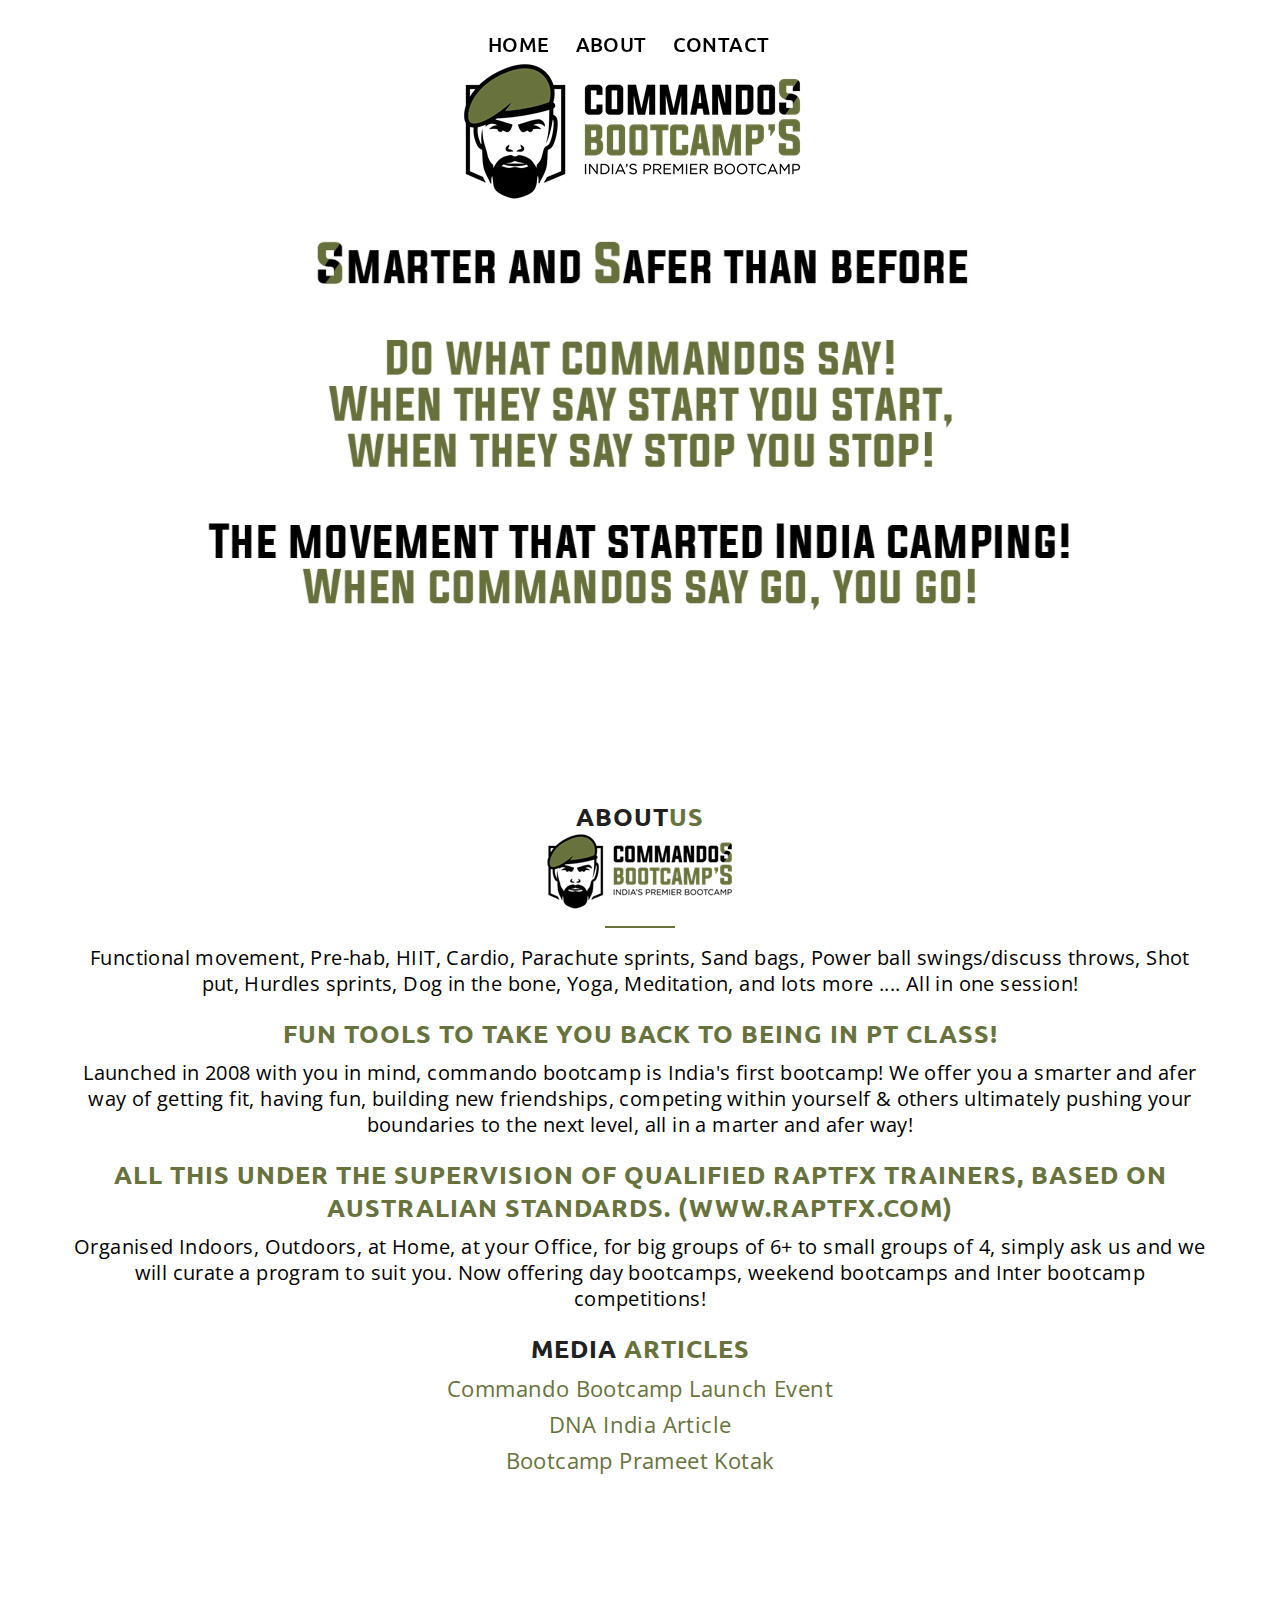
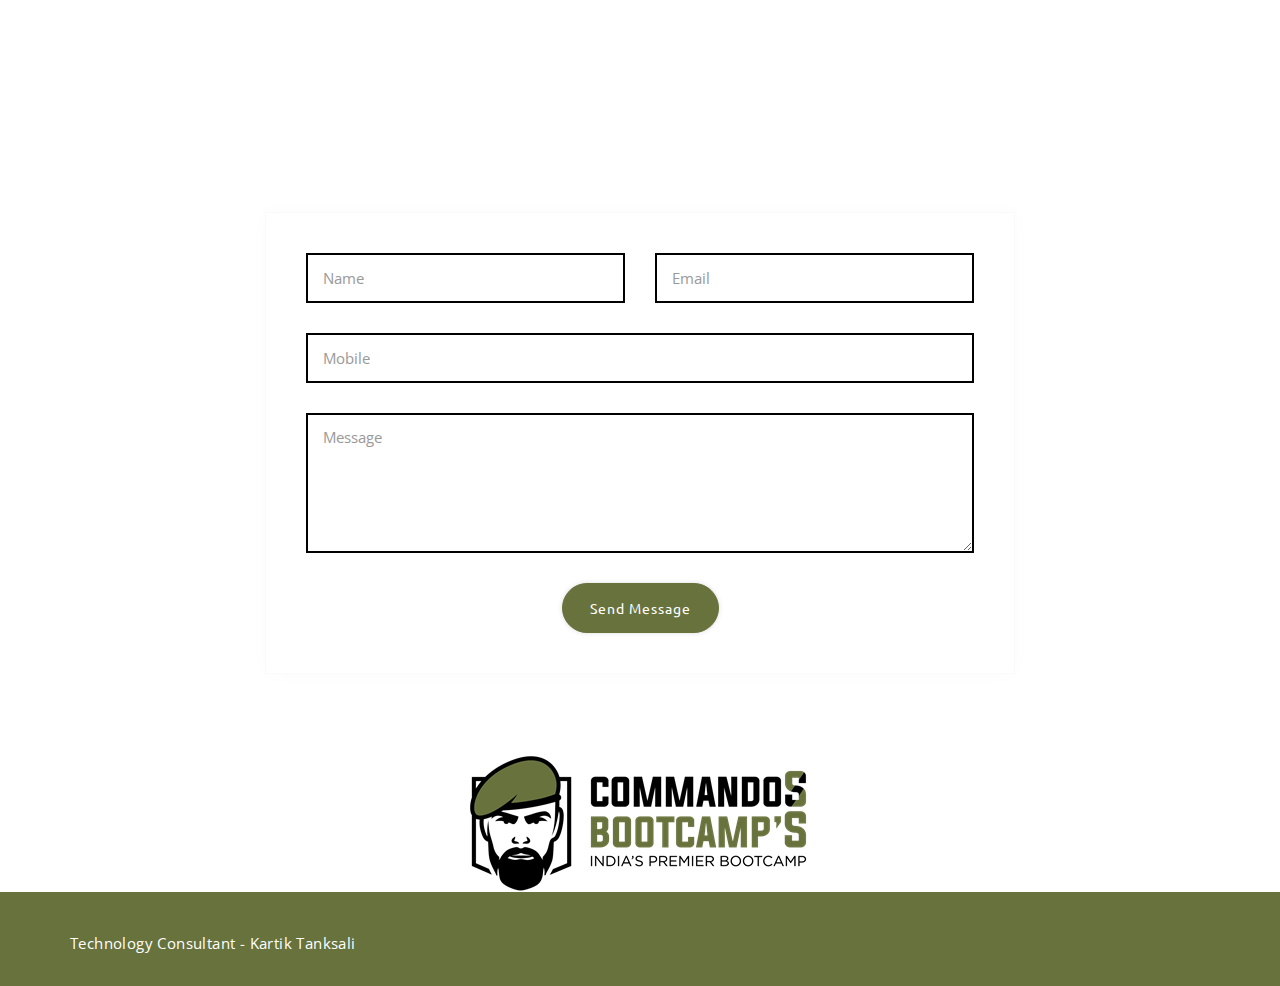
<file: index.html>
<!DOCTYPE HTML>
<html lang="en-US">

<!-- Mirrored from getmasum.com/html-preview/passion/passion/index.html by HTTrack Website Copier/3.x [XR&CO'2014], Mon, 12 Feb 2018 06:23:05 GMT -->
<head>
	<meta charset="UTF-8">
	<title>Commandos Bootcamp - India's Premier Bootcamp</title>
	 <link href="https://fonts.googleapis.com/css?family=Ubuntu:300,400,500,600,700" rel="stylesheet">
	 <link href="https://fonts.googleapis.com/css?family=Open+Sans:300,400,600,700" rel="stylesheet">
	<link rel="stylesheet" href="css/animate.css" />
	<link rel="stylesheet" href="css/owl.theme.default.min.css" />
	<link rel="stylesheet" href="css/owl.carousel.min.css" />
	<link rel="stylesheet" href="css/font-awesome.css" />
	<link rel="stylesheet" href="css/themify-icons.css" />
	<link rel="stylesheet" href="css/venobox.css" />
	<link rel="stylesheet" href="css/bootstrap.min.css" />	
	<link rel="stylesheet" href="style.css" />
	<link rel="stylesheet" href="css/responsive.css" />
	<link rel="shortcut icon" href="img/icon.ico" type="image/x-icon">
	<!-- CSS FOR COLOR SWITCHER -->
		
	<!-- HTML5 shim and Respond.js IE8 support of HTML5 elements and media queries -->
	<!-- WARNING: Respond.js doesn't work if you view the page via file:// -->
	<!--[if lt IE 9]>
	  <script src="https://oss.maxcdn.com/html5shiv/3.7.2/html5shiv.min.js"></script>
	  <script src="https://oss.maxcdn.com/respond/1.4.2/respond.min.js"></script>
	<![endif]-->	
</head>
	<body>


		<!-- START PRELOADER -->
		
		<!-- END PRELOADER -->
		
		<!-- Star Header Area -->		
		<header id="header">
			<div class="container">	
				<div class="row">			
					<div class="col-md-4 col-sm-3">
						<!-- Logo Area -->
						
						 <div class="navbar-header">
							<button type="button" class="navbar-toggle" data-toggle="collapse" data-target=".navbar-collapse">
								<span class="sr-only">Toggle navigation</span>
								<span class="icon-bar"></span>
								<span class="icon-bar"></span>
								<span class="icon-bar"></span>
							</button>
						</div> 
						
					</div>
				
					<!-- Main Menu Area -->
					<div class="col-md-8 col-sm-9">
						<nav id="main_menu" class="navbar-center">
							
							<div id="navbar" class="navbar-collapse collapse">
								<ul id="nav" class="nav navbar-nav">
									<li><a href="index.html">Home</a></li>
									<li><a href="#about_area">About</a></li>
									
									<li><a href="#contact_area">Contact</a></li>
								</ul>
							</div>
							<img src="img/logo.png" />
						</nav>
					</div>					
				</div>
			</div><!-- /.container-fluid -->
		</header>
		<!-- End header area -->
		
		
	<!-- Start Slider Area -->
		<section id="slider_area">
		
			<div class="slider_active owl-carousel">
			
				<div class="slider_item1 single_slide">
					<div class="container">	
					
								
					</div>
				</div>
				
				
	
				
			</div>
		</section>
		<!-- End Slider Area -->
		
		
		<!-- Start About Area -->
		<section id="about_area" class="section_padding bg_white">
			<div class="container">
				<div class="row">
					<div class="col-sm-12 col-xs-12 text-center wow fadeIn" data-wow-delay=".1s">
						<div class="section_title">
							<h2>About<span>Us</span></h2>
							<center>
							 <a href="index.html"><img src="img/logo_about.png" alt="Logo" /></a>
								</center>
							<div class="sec_divider"></div>
							<p style="font-size:20px;color:#000;">Functional movement, Pre-hab, HIIT, Cardio, Parachute sprints, Sand bags, Power ball swings/discuss
							throws, Shot put, Hurdles sprints, Dog in the bone, Yoga, Meditation, and lots more .... All in one session!
							</p>
							<h2 style="color:#67723C">Fun tools to take you back to being in PT Class!</h2>
							<p style="font-size:20px;color:#000;">Launched in 2008 with you in mind, commando bootcamp is India&apos;s first bootcamp!
We offer you a smarter and afer way of getting fit, having fun, building new friendships, competing
within yourself & others ultimately pushing your boundaries to the next level,
all in a marter and afer way!</p>
<h2 style="color:#67723C">All this under the supervision of qualified RAPTfx trainers, based on Australian standards.
(<a href="http://raptfx.com/" >www.raptfx.com</a>)</h2>
<p style="font-size:20px;color:#000;">Organised Indoors, Outdoors, at Home, at your Office, for big groups of 6+ to small groups of 4, simply
ask us and we will curate a program to suit you. Now offering day bootcamps,
weekend bootcamps and Inter bootcamp competitions!</p>
<div>
<h2>Media<span> Articles</span></h2>

<a href="http://photogallery.indiatimes.com/events/mumbai/launch-commando-boot-camp/articleshow/3713267.cms">
<p style="font-size:22px;"> Commando Bootcamp Launch Event </p></a>
<a href="http://www.dnaindia.com/mumbai/report-get-set-for-military-rule-in-the-city-1207018"><p style="font-size:22px;"> DNA India Article</p></a>
<a href="https://www.google.co.in/search?q=bootcamp+prameet+kotak&oq=bootcamp+prameet+kotak&aqs=chrome..69i57j69i60l5.4193j0j7&sourceid=chrome&ie=UTF-8"><p style="font-size:22px;"> Bootcamp Prameet Kotak</p></a>
</div>

						</div>
					</div>
				</div>
					
							
			</div>
		</section>
		
		<!-- Start Contact Area -->
		<section id="contact_area" class="contact_area section_padding bg_white">
			<div class="container">
				<div class="row">
					<div class="col-sm-12 col-xs-12 text-center wow fadeIn" data-wow-delay=".1s">
						<div class="section_title">
							<h2>Contact <span>Us</span></h2>
							<div class="sec_divider"></div>
							
						</div>
					</div>
				</div>
						
				
				
				<div class="row"> 					
					<div class="col-sm-8 col-xs-12 center-block">
						<div class="cform_box">
							<!-- comment-form -->
							<form id="contact-form" method="post" action="contact.php">
								<div id="main_form">
									<div class="row">
										<div class="col-sm-6">
											<div class="form-group">      
												<input name="name" id="name" type="text" placeholder="Name" style="border:2px solid #000" class="form-control" required>   
											</div>
										</div><!-- End Col -->  	
										
										<div class="col-sm-6">
											<div class="form-group">      
												<input name="email" id="email" type="email" placeholder="Email" style="border:2px solid #000" class="form-control" required>    
											</div>
										</div><!-- End Col -->  
										
										<div class="col-xs-12">	
											<div class="form-group">      
												<input name="mobile" id="mobile" type="text" placeholder="Mobile" style="border:2px solid #000" class="form-control" required>   
											</div>
										</div><!-- End Col -->  	
										
										<div class="col-xs-12">
											<div class="form-group">                  
												<textarea name="message" id="comments" placeholder="Message" class="form-control" style="border:2px solid #000" required></textarea>						 
											</div>
										</div><!-- End Col -->  	
									
										<div class="col-xs-12">
											<div class="form_btn text-center">
												<input name="submit" id="submit" value="Send message" class="btn main_bg_btn fbb_btn" type="submit">
											</div>
										</div> <!-- End Col -->  
									</div>
								</div>
							</form> 
							<!-- comment-form-end end -->  
						</div>
					</div>
				</div>
			</div>
		</section>	
		<!-- End Contact Area -->
								<center>
							 <a href="index.html"><img src="img/logo.png" alt="Logo" /></a>
								</center>
		<div class="clearfix"></div>
		
		<!-- Start Client Area -->
		
		<!-- End Client Area -->

		
		<!-- Start Footer Area -->
		<footer id="footer_area">
			<div class="container">	
				<div class="row">							
					<div class="col-sm-6">
						<div class="copyright">
							<p><a href="https://www.linkedin.com/in/kartik-tanksali/">Technology Consultant - Kartik Tanksali</a></p>
						</div>			
					</div>
					<!--
					<div class="col-sm-6">
		
						<div class="ftr_social_list">
                            <ul class="navbar-right">
                                <li><a href="#" class="f_facebook"><i class="fa fa-facebook"></i></a></li>
                                <li><a href="#" class="f_twitter"><i class="fa fa-twitter" ></i></a></li>
                                <li><a href="#" class="f_linkedin"><i class="fa fa-linkedin"></i></a></li>
                                <li><a href="#" class="f_youtube"><i class="fa fa-youtube"></i></a></li>
                                <li><a href="#" class="f_google"><i class="fa fa-google-plus"></i></a></li>
                            </ul>
                        </div>						
					</div>		-->			
				</div>
			</div><!-- /.container-fluid -->
		</footer>
		<!-- End Footer Area -->
			

		<script src="js/vendor/jquery-1.12.4.min.js"></script>
		<script src="js/bootstrap.min.js"></script>
		<script src="js/jquery.nav.js"></script>
		<script src="js/jquery.easing.1.3.min.js"></script>
		<script src="js/jquery.mixitup.js"></script>
		<script src="js/waypoints.min.js"></script>
		<script src="js/jquery.counterup.min.js"></script>	
		<script src="js/wow.min.js"></script>
		<script src="js/venobox.min.js"></script>
		<script src="js/owl.carousel.min.js"></script>
		<script src="js/simplePlayer.js"></script>			
		<script src="js/main.js"></script>
		<script src="js/switcher.js"></script>	
	</body>

<!-- Mirrored from getmasum.com/html-preview/passion/passion/index.html by HTTrack Website Copier/3.x [XR&CO'2014], Mon, 12 Feb 2018 06:26:00 GMT -->
</html>
</file>
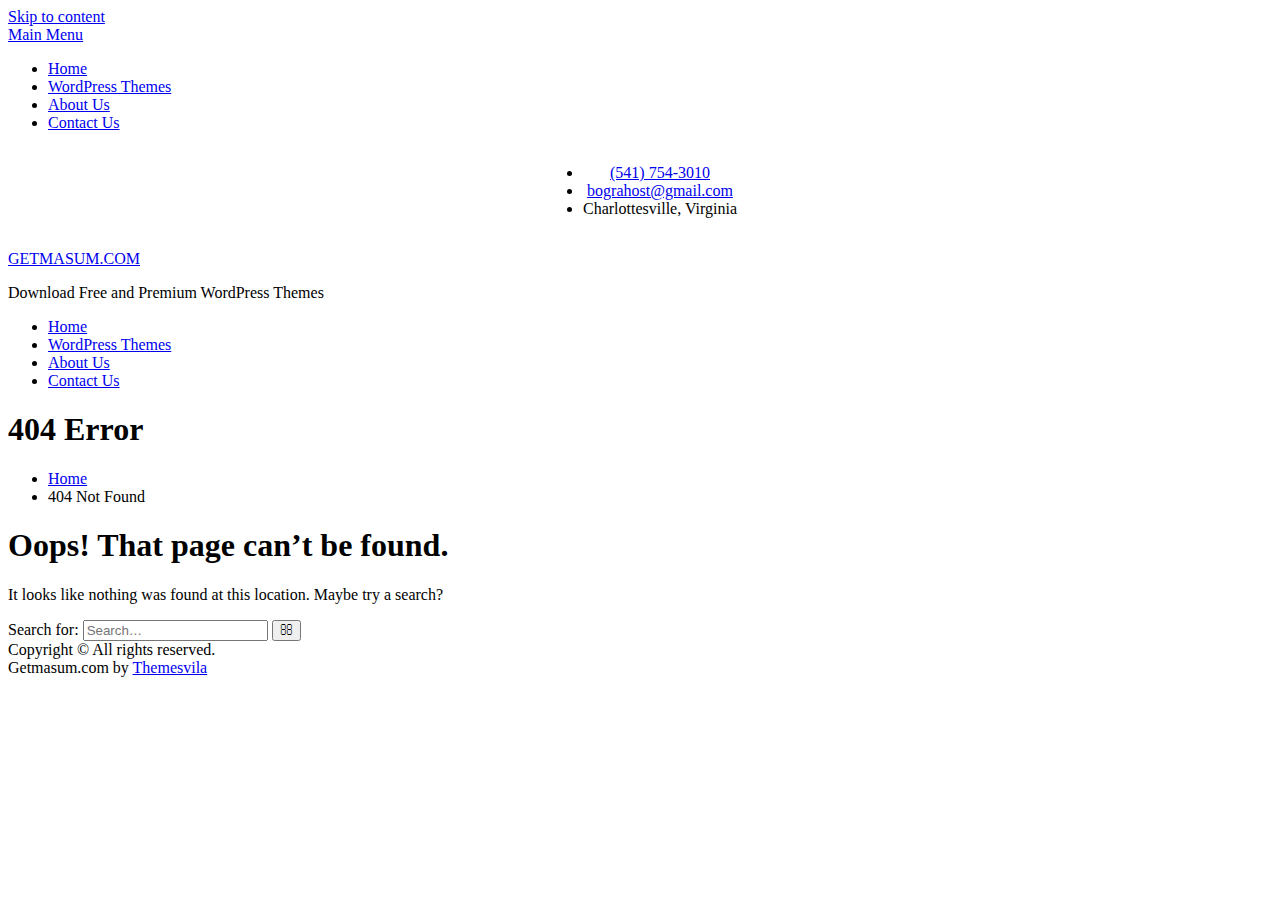
<file: css/owl.video.play.html>
<!DOCTYPE html><html lang="en-US"><head>
			<meta charset="UTF-8">
		<meta name="viewport" content="width=device-width, initial-scale=1">
		<link rel="profile" href="http://gmpg.org/xfn/11">
		
<title>Page not found &#8211; GETMASUM.COM</title>
<link rel='dns-prefetch' href='//fonts.googleapis.com' />
<link rel='dns-prefetch' href='//s.w.org' />
<link rel="alternate" type="application/rss+xml" title="GETMASUM.COM &raquo; Feed" href="https://getmasum.com/feed/" />
<link rel="alternate" type="application/rss+xml" title="GETMASUM.COM &raquo; Comments Feed" href="https://getmasum.com/comments/feed/" />
		<script type="text/javascript">
			window._wpemojiSettings = {"baseUrl":"https:\/\/s.w.org\/images\/core\/emoji\/2.4\/72x72\/","ext":".png","svgUrl":"https:\/\/s.w.org\/images\/core\/emoji\/2.4\/svg\/","svgExt":".svg","source":{"concatemoji":"http:\/\/getmasum.com\/wp-includes\/js\/wp-emoji-release.min.js?ver=4.9.3"}};
			!function(a,b,c){function d(a,b){var c=String.fromCharCode;l.clearRect(0,0,k.width,k.height),l.fillText(c.apply(this,a),0,0);var d=k.toDataURL();l.clearRect(0,0,k.width,k.height),l.fillText(c.apply(this,b),0,0);var e=k.toDataURL();return d===e}function e(a){var b;if(!l||!l.fillText)return!1;switch(l.textBaseline="top",l.font="600 32px Arial",a){case"flag":return!(b=d([55356,56826,55356,56819],[55356,56826,8203,55356,56819]))&&(b=d([55356,57332,56128,56423,56128,56418,56128,56421,56128,56430,56128,56423,56128,56447],[55356,57332,8203,56128,56423,8203,56128,56418,8203,56128,56421,8203,56128,56430,8203,56128,56423,8203,56128,56447]),!b);case"emoji":return b=d([55357,56692,8205,9792,65039],[55357,56692,8203,9792,65039]),!b}return!1}function f(a){var c=b.createElement("script");c.src=a,c.defer=c.type="text/javascript",b.getElementsByTagName("head")[0].appendChild(c)}var g,h,i,j,k=b.createElement("canvas"),l=k.getContext&&k.getContext("2d");for(j=Array("flag","emoji"),c.supports={everything:!0,everythingExceptFlag:!0},i=0;i<j.length;i++)c.supports[j[i]]=e(j[i]),c.supports.everything=c.supports.everything&&c.supports[j[i]],"flag"!==j[i]&&(c.supports.everythingExceptFlag=c.supports.everythingExceptFlag&&c.supports[j[i]]);c.supports.everythingExceptFlag=c.supports.everythingExceptFlag&&!c.supports.flag,c.DOMReady=!1,c.readyCallback=function(){c.DOMReady=!0},c.supports.everything||(h=function(){c.readyCallback()},b.addEventListener?(b.addEventListener("DOMContentLoaded",h,!1),a.addEventListener("load",h,!1)):(a.attachEvent("onload",h),b.attachEvent("onreadystatechange",function(){"complete"===b.readyState&&c.readyCallback()})),g=c.source||{},g.concatemoji?f(g.concatemoji):g.wpemoji&&g.twemoji&&(f(g.twemoji),f(g.wpemoji)))}(window,document,window._wpemojiSettings);
		</script>
		<style type="text/css">
img.wp-smiley,
img.emoji {
	display: inline !important;
	border: none !important;
	box-shadow: none !important;
	height: 1em !important;
	width: 1em !important;
	margin: 0 .07em !important;
	vertical-align: -0.1em !important;
	background: none !important;
	padding: 0 !important;
}
</style>
<link rel='stylesheet' id='contact-form-7-css'  href='http://getmasum.com/wp-content/plugins/contact-form-7/includes/css/styles.css?ver=4.9.2' type='text/css' media='all' />
<link rel='stylesheet' id='font-awesome-css'  href='http://getmasum.com/wp-content/themes/x-corporate/vendors/font-awesome/css/font-awesome.min.css?ver=4.7.0' type='text/css' media='all' />
<link rel='stylesheet' id='x-corporate-google-fonts-css'  href='https://fonts.googleapis.com/css?family=Open+Sans%3A400italic%2C700italic%2C300%2C400%2C500%2C600%2C700%7CDynalight%3A400italic%2C700italic%2C300%2C400%2C500%2C600%2C700&#038;subset=latin%2Clatin-ext' type='text/css' media='all' />
<link rel='stylesheet' id='jquery-sidr-css'  href='http://getmasum.com/wp-content/themes/x-corporate/vendors/sidr/css/jquery.sidr.dark.min.css?ver=2.2.1' type='text/css' media='all' />
<link rel='stylesheet' id='jquery-letitsnow-css'  href='http://getmasum.com/wp-content/themes/x-corporate/vendors/letitsnow/css/letitsnow.min.css?ver=1.0.0' type='text/css' media='all' />
<link rel='stylesheet' id='x-corporate-style-css'  href='http://getmasum.com/wp-content/themes/x-corporate/style.css?ver=1.0.1' type='text/css' media='all' />
<script type='text/javascript' src='http://getmasum.com/wp-includes/js/jquery/jquery.js?ver=1.12.4'></script>
<script type='text/javascript' src='http://getmasum.com/wp-includes/js/jquery/jquery-migrate.min.js?ver=1.4.1'></script>
<link rel='https://api.w.org/' href='https://getmasum.com/wp-json/' />
<link rel="EditURI" type="application/rsd+xml" title="RSD" href="https://getmasum.com/xmlrpc.php?rsd" />
<link rel="wlwmanifest" type="application/wlwmanifest+xml" href="http://getmasum.com/wp-includes/wlwmanifest.xml" /> 
<meta name="generator" content="WordPress 4.9.3" />
		<style type="text/css" id="wp-custom-css">
			#quick-contact{
	float: inherit;
	margin: auto;
	width: auto;
	text-align: center;
}

#quick-contact > ul {
	display: inline-block;
}		</style>
	</head>

<body class="error404 global-layout-right-sidebar">

	<div id="page" class="hfeed site"><a class="skip-link screen-reader-text" href="#content">Skip to content</a>		<div class="mobile-nav-wrap">
			<a id="mobile-trigger" href="#mob-menu"><i class="fa fa-list-ul" aria-hidden="true"></i><span>Main Menu<span></a>
			<div id="mob-menu">
				<ul id="menu-main-menu" class="menu"><li id="menu-item-7" class="menu-item menu-item-type-post_type menu-item-object-page menu-item-7"><a href="https://getmasum.com/sample-page/">Home</a></li>
<li id="menu-item-8" class="menu-item menu-item-type-custom menu-item-object-custom menu-item-8"><a href="http://themesvila.com/">WordPress Themes</a></li>
<li id="menu-item-98" class="menu-item menu-item-type-post_type menu-item-object-page menu-item-98"><a href="https://getmasum.com/about-us/">About Us</a></li>
<li id="menu-item-100" class="menu-item menu-item-type-post_type menu-item-object-page menu-item-100"><a href="https://getmasum.com/contact-us/">Contact Us</a></li>
</ul>			</div><!-- #mob-menu -->
		</div><!-- .mobile-nav-wrap -->
		
			<div id="tophead">
			<div class="container">
						<div id="quick-contact">
			<ul class="quick-contact-list">
									<li class="quick-call">
						<a href="tel:5417543010">(541) 754-3010</a>
					</li>
				
									<li class="quick-email">
						<a href="mailto:bograhost@gmail.com">bograhost@gmail.com</a>
					</li>
				
									<li class="quick-address">
						Charlottesville, Virginia					</li>
							</ul><!-- .quick-contact-list -->
		</div><!--  .quick-contact -->
		
												

			</div><!-- .container -->
		</div><!-- #tophead -->
		<header id="masthead" class="site-header" role="banner"><div class="container">				<div class="site-branding">

			
						
							<div id="site-identity">
																		<p class="site-title"><a href="https://getmasum.com/" rel="home">GETMASUM.COM</a></p>
											
											<p class="site-description">Download Free and Premium WordPress Themes</p>
									</div><!-- #site-identity -->
					</div><!-- .site-branding -->
		</div><!-- .container --></header><!-- #masthead -->		<div id="main-nav" class="clear-fix">
			<div class="container">
				<nav id="site-navigation" class="main-navigation" role="navigation">
					<div class="wrap-menu-content">
						<div class="menu-main-menu-container"><ul id="primary-menu" class="menu"><li class="menu-item menu-item-type-post_type menu-item-object-page menu-item-7"><a href="https://getmasum.com/sample-page/">Home</a></li>
<li class="menu-item menu-item-type-custom menu-item-object-custom menu-item-8"><a href="http://themesvila.com/">WordPress Themes</a></li>
<li class="menu-item menu-item-type-post_type menu-item-object-page menu-item-98"><a href="https://getmasum.com/about-us/">About Us</a></li>
<li class="menu-item menu-item-type-post_type menu-item-object-page menu-item-100"><a href="https://getmasum.com/contact-us/">Contact Us</a></li>
</ul></div>					</div><!-- .wrap-menu-content -->
				</nav><!-- #site-navigation -->
			</div> <!-- .container -->
		</div><!-- #main-nav -->
		
			<div id="custom-header">
			<div class="custom-header-wrapper">
				<div class="container">
					<h1 class="page-title">404 Error</h1>				<div id="breadcrumb"><div role="navigation" aria-label="Breadcrumbs" class="breadcrumb-trail breadcrumbs" itemprop="breadcrumb"><ul class="trail-items" itemscope itemtype="http://schema.org/BreadcrumbList"><meta name="numberOfItems" content="2" /><meta name="itemListOrder" content="Ascending" /><li itemprop="itemListElement" itemscope itemtype="http://schema.org/ListItem" class="trail-item trail-begin"><a href="https://getmasum.com" rel="home"><span itemprop="name">Home</span></a><meta itemprop="position" content="1" /></li><li itemprop="itemListElement" itemscope itemtype="http://schema.org/ListItem" class="trail-item trail-end"><span itemprop="name">404 Not Found</span><meta itemprop="position" content="2" /></li></ul></div></div>				</div><!-- .container -->
			</div><!-- .custom-header-content -->
		</div><!-- #custom-header -->
		<div id="content" class="site-content"><div class="container"><div class="inner-wrapper">	
	<div id="primary" class="content-area">
		<main id="main" class="site-main" role="main">

			<section class="error-404 not-found">
				<header class="page-header">
					<h1 class="page-title">Oops! That page can&rsquo;t be found.</h1>
				</header><!-- .page-header -->

				<div class="page-content">

					<p>It looks like nothing was found at this location. Maybe try a search?</p>

					<form role="search" method="get" class="search-form" action="https://getmasum.com/">
			<label>
			<span class="screen-reader-text">Search for:</span>
			<input type="search" class="search-field" placeholder="Search&hellip;" value="" name="s" title="Search for:" />
			</label>
			<input type="submit" class="search-submit" value="&#xf002;" /></form>
				</div><!-- .page-content -->
			</section><!-- .error-404 -->

		</main><!-- #main -->
	</div><!-- #primary -->

</div><!-- .inner-wrapper --></div><!-- .container --></div><!-- #content -->
	<footer id="colophon" class="site-footer" role="contentinfo"><div class="container">	
							<div class="copyright">
				Copyright &copy; All rights reserved.			</div>
				<div class="site-info">
			Getmasum.com by <a target="_blank" rel="designer" href="http://themesvila.com/">Themesvila</a>		</div>
			</div><!-- .container --></footer><!-- #colophon -->
</div><!-- #page --><a href="#page" class="scrollup" id="btn-scrollup"><i class="fa fa-angle-up"></i></a>
<script type='text/javascript'>
/* <![CDATA[ */
var wpcf7 = {"apiSettings":{"root":"https:\/\/getmasum.com\/wp-json\/contact-form-7\/v1","namespace":"contact-form-7\/v1"},"recaptcha":{"messages":{"empty":"Please verify that you are not a robot."}}};
/* ]]> */
</script>
<script type='text/javascript' src='http://getmasum.com/wp-content/plugins/contact-form-7/includes/js/scripts.js?ver=4.9.2'></script>
<script type='text/javascript' src='http://getmasum.com/wp-content/themes/x-corporate/js/skip-link-focus-fix.min.js?ver=20130115'></script>
<script type='text/javascript' src='http://getmasum.com/wp-content/themes/x-corporate/vendors/cycle2/js/jquery.cycle2.min.js?ver=2.1.6'></script>
<script type='text/javascript' src='http://getmasum.com/wp-content/themes/x-corporate/vendors/sidr/js/jquery.sidr.min.js?ver=2.2.1'></script>
<script type='text/javascript' src='http://getmasum.com/wp-content/themes/x-corporate/js/custom.min.js?ver=1.0.0'></script>
<script type='text/javascript' src='http://getmasum.com/wp-content/themes/x-corporate/vendors/modernizr/modernizr.min.js?ver=3.5.0'></script>
<script type='text/javascript' src='http://getmasum.com/wp-content/themes/x-corporate/vendors/letitsnow/js/letitsnow.min.js?ver=1.0.0'></script>
<script type='text/javascript'>
jQuery("body").letItSnow();
</script>
<script type='text/javascript' src='http://getmasum.com/wp-includes/js/wp-embed.min.js?ver=4.9.3'></script>
</body>
</html>
</file>
<file: css/themify-icons.css>
@font-face {
	font-family: 'themify';
	src:url('../fonts/themify9f24.eot?-fvbane');
	src:url('../fonts/themifyd41d.eot?#iefix-fvbane') format('embedded-opentype'),
		url('../fonts/themify9f24.woff?-fvbane') format('woff'),
		url('../fonts/themify9f24.ttf?-fvbane') format('truetype'),
		url('../fonts/themify9f24.svg?-fvbane#themify') format('svg');
	font-weight: normal;
	font-style: normal;
}

[class^="ti-"], [class*=" ti-"] {
	font-family: 'themify';
	speak: none;
	font-style: normal;
	font-weight: normal;
	font-variant: normal;
	text-transform: none;
	line-height: 1;

	/* Better Font Rendering =========== */
	-webkit-font-smoothing: antialiased;
	-moz-osx-font-smoothing: grayscale;
}

.ti-wand:before {
	content: "\e600";
}
.ti-volume:before {
	content: "\e601";
}
.ti-user:before {
	content: "\e602";
}
.ti-unlock:before {
	content: "\e603";
}
.ti-unlink:before {
	content: "\e604";
}
.ti-trash:before {
	content: "\e605";
}
.ti-thought:before {
	content: "\e606";
}
.ti-target:before {
	content: "\e607";
}
.ti-tag:before {
	content: "\e608";
}
.ti-tablet:before {
	content: "\e609";
}
.ti-star:before {
	content: "\e60a";
}
.ti-spray:before {
	content: "\e60b";
}
.ti-signal:before {
	content: "\e60c";
}
.ti-shopping-cart:before {
	content: "\e60d";
}
.ti-shopping-cart-full:before {
	content: "\e60e";
}
.ti-settings:before {
	content: "\e60f";
}
.ti-search:before {
	content: "\e610";
}
.ti-zoom-in:before {
	content: "\e611";
}
.ti-zoom-out:before {
	content: "\e612";
}
.ti-cut:before {
	content: "\e613";
}
.ti-ruler:before {
	content: "\e614";
}
.ti-ruler-pencil:before {
	content: "\e615";
}
.ti-ruler-alt:before {
	content: "\e616";
}
.ti-bookmark:before {
	content: "\e617";
}
.ti-bookmark-alt:before {
	content: "\e618";
}
.ti-reload:before {
	content: "\e619";
}
.ti-plus:before {
	content: "\e61a";
}
.ti-pin:before {
	content: "\e61b";
}
.ti-pencil:before {
	content: "\e61c";
}
.ti-pencil-alt:before {
	content: "\e61d";
}
.ti-paint-roller:before {
	content: "\e61e";
}
.ti-paint-bucket:before {
	content: "\e61f";
}
.ti-na:before {
	content: "\e620";
}
.ti-mobile:before {
	content: "\e621";
}
.ti-minus:before {
	content: "\e622";
}
.ti-medall:before {
	content: "\e623";
}
.ti-medall-alt:before {
	content: "\e624";
}
.ti-marker:before {
	content: "\e625";
}
.ti-marker-alt:before {
	content: "\e626";
}
.ti-arrow-up:before {
	content: "\e627";
}
.ti-arrow-right:before {
	content: "\e628";
}
.ti-arrow-left:before {
	content: "\e629";
}
.ti-arrow-down:before {
	content: "\e62a";
}
.ti-lock:before {
	content: "\e62b";
}
.ti-location-arrow:before {
	content: "\e62c";
}
.ti-link:before {
	content: "\e62d";
}
.ti-layout:before {
	content: "\e62e";
}
.ti-layers:before {
	content: "\e62f";
}
.ti-layers-alt:before {
	content: "\e630";
}
.ti-key:before {
	content: "\e631";
}
.ti-import:before {
	content: "\e632";
}
.ti-image:before {
	content: "\e633";
}
.ti-heart:before {
	content: "\e634";
}
.ti-heart-broken:before {
	content: "\e635";
}
.ti-hand-stop:before {
	content: "\e636";
}
.ti-hand-open:before {
	content: "\e637";
}
.ti-hand-drag:before {
	content: "\e638";
}
.ti-folder:before {
	content: "\e639";
}
.ti-flag:before {
	content: "\e63a";
}
.ti-flag-alt:before {
	content: "\e63b";
}
.ti-flag-alt-2:before {
	content: "\e63c";
}
.ti-eye:before {
	content: "\e63d";
}
.ti-export:before {
	content: "\e63e";
}
.ti-exchange-vertical:before {
	content: "\e63f";
}
.ti-desktop:before {
	content: "\e640";
}
.ti-cup:before {
	content: "\e641";
}
.ti-crown:before {
	content: "\e642";
}
.ti-comments:before {
	content: "\e643";
}
.ti-comment:before {
	content: "\e644";
}
.ti-comment-alt:before {
	content: "\e645";
}
.ti-close:before {
	content: "\e646";
}
.ti-clip:before {
	content: "\e647";
}
.ti-angle-up:before {
	content: "\e648";
}
.ti-angle-right:before {
	content: "\e649";
}
.ti-angle-left:before {
	content: "\e64a";
}
.ti-angle-down:before {
	content: "\e64b";
}
.ti-check:before {
	content: "\e64c";
}
.ti-check-box:before {
	content: "\e64d";
}
.ti-camera:before {
	content: "\e64e";
}
.ti-announcement:before {
	content: "\e64f";
}
.ti-brush:before {
	content: "\e650";
}
.ti-briefcase:before {
	content: "\e651";
}
.ti-bolt:before {
	content: "\e652";
}
.ti-bolt-alt:before {
	content: "\e653";
}
.ti-blackboard:before {
	content: "\e654";
}
.ti-bag:before {
	content: "\e655";
}
.ti-move:before {
	content: "\e656";
}
.ti-arrows-vertical:before {
	content: "\e657";
}
.ti-arrows-horizontal:before {
	content: "\e658";
}
.ti-fullscreen:before {
	content: "\e659";
}
.ti-arrow-top-right:before {
	content: "\e65a";
}
.ti-arrow-top-left:before {
	content: "\e65b";
}
.ti-arrow-circle-up:before {
	content: "\e65c";
}
.ti-arrow-circle-right:before {
	content: "\e65d";
}
.ti-arrow-circle-left:before {
	content: "\e65e";
}
.ti-arrow-circle-down:before {
	content: "\e65f";
}
.ti-angle-double-up:before {
	content: "\e660";
}
.ti-angle-double-right:before {
	content: "\e661";
}
.ti-angle-double-left:before {
	content: "\e662";
}
.ti-angle-double-down:before {
	content: "\e663";
}
.ti-zip:before {
	content: "\e664";
}
.ti-world:before {
	content: "\e665";
}
.ti-wheelchair:before {
	content: "\e666";
}
.ti-view-list:before {
	content: "\e667";
}
.ti-view-list-alt:before {
	content: "\e668";
}
.ti-view-grid:before {
	content: "\e669";
}
.ti-uppercase:before {
	content: "\e66a";
}
.ti-upload:before {
	content: "\e66b";
}
.ti-underline:before {
	content: "\e66c";
}
.ti-truck:before {
	content: "\e66d";
}
.ti-timer:before {
	content: "\e66e";
}
.ti-ticket:before {
	content: "\e66f";
}
.ti-thumb-up:before {
	content: "\e670";
}
.ti-thumb-down:before {
	content: "\e671";
}
.ti-text:before {
	content: "\e672";
}
.ti-stats-up:before {
	content: "\e673";
}
.ti-stats-down:before {
	content: "\e674";
}
.ti-split-v:before {
	content: "\e675";
}
.ti-split-h:before {
	content: "\e676";
}
.ti-smallcap:before {
	content: "\e677";
}
.ti-shine:before {
	content: "\e678";
}
.ti-shift-right:before {
	content: "\e679";
}
.ti-shift-left:before {
	content: "\e67a";
}
.ti-shield:before {
	content: "\e67b";
}
.ti-notepad:before {
	content: "\e67c";
}
.ti-server:before {
	content: "\e67d";
}
.ti-quote-right:before {
	content: "\e67e";
}
.ti-quote-left:before {
	content: "\e67f";
}
.ti-pulse:before {
	content: "\e680";
}
.ti-printer:before {
	content: "\e681";
}
.ti-power-off:before {
	content: "\e682";
}
.ti-plug:before {
	content: "\e683";
}
.ti-pie-chart:before {
	content: "\e684";
}
.ti-paragraph:before {
	content: "\e685";
}
.ti-panel:before {
	content: "\e686";
}
.ti-package:before {
	content: "\e687";
}
.ti-music:before {
	content: "\e688";
}
.ti-music-alt:before {
	content: "\e689";
}
.ti-mouse:before {
	content: "\e68a";
}
.ti-mouse-alt:before {
	content: "\e68b";
}
.ti-money:before {
	content: "\e68c";
}
.ti-microphone:before {
	content: "\e68d";
}
.ti-menu:before {
	content: "\e68e";
}
.ti-menu-alt:before {
	content: "\e68f";
}
.ti-map:before {
	content: "\e690";
}
.ti-map-alt:before {
	content: "\e691";
}
.ti-loop:before {
	content: "\e692";
}
.ti-location-pin:before {
	content: "\e693";
}
.ti-list:before {
	content: "\e694";
}
.ti-light-bulb:before {
	content: "\e695";
}
.ti-Italic:before {
	content: "\e696";
}
.ti-info:before {
	content: "\e697";
}
.ti-infinite:before {
	content: "\e698";
}
.ti-id-badge:before {
	content: "\e699";
}
.ti-hummer:before {
	content: "\e69a";
}
.ti-home:before {
	content: "\e69b";
}
.ti-help:before {
	content: "\e69c";
}
.ti-headphone:before {
	content: "\e69d";
}
.ti-harddrives:before {
	content: "\e69e";
}
.ti-harddrive:before {
	content: "\e69f";
}
.ti-gift:before {
	content: "\e6a0";
}
.ti-game:before {
	content: "\e6a1";
}
.ti-filter:before {
	content: "\e6a2";
}
.ti-files:before {
	content: "\e6a3";
}
.ti-file:before {
	content: "\e6a4";
}
.ti-eraser:before {
	content: "\e6a5";
}
.ti-envelope:before {
	content: "\e6a6";
}
.ti-download:before {
	content: "\e6a7";
}
.ti-direction:before {
	content: "\e6a8";
}
.ti-direction-alt:before {
	content: "\e6a9";
}
.ti-dashboard:before {
	content: "\e6aa";
}
.ti-control-stop:before {
	content: "\e6ab";
}
.ti-control-shuffle:before {
	content: "\e6ac";
}
.ti-control-play:before {
	content: "\e6ad";
}
.ti-control-pause:before {
	content: "\e6ae";
}
.ti-control-forward:before {
	content: "\e6af";
}
.ti-control-backward:before {
	content: "\e6b0";
}
.ti-cloud:before {
	content: "\e6b1";
}
.ti-cloud-up:before {
	content: "\e6b2";
}
.ti-cloud-down:before {
	content: "\e6b3";
}
.ti-clipboard:before {
	content: "\e6b4";
}
.ti-car:before {
	content: "\e6b5";
}
.ti-calendar:before {
	content: "\e6b6";
}
.ti-book:before {
	content: "\e6b7";
}
.ti-bell:before {
	content: "\e6b8";
}
.ti-basketball:before {
	content: "\e6b9";
}
.ti-bar-chart:before {
	content: "\e6ba";
}
.ti-bar-chart-alt:before {
	content: "\e6bb";
}
.ti-back-right:before {
	content: "\e6bc";
}
.ti-back-left:before {
	content: "\e6bd";
}
.ti-arrows-corner:before {
	content: "\e6be";
}
.ti-archive:before {
	content: "\e6bf";
}
.ti-anchor:before {
	content: "\e6c0";
}
.ti-align-right:before {
	content: "\e6c1";
}
.ti-align-left:before {
	content: "\e6c2";
}
.ti-align-justify:before {
	content: "\e6c3";
}
.ti-align-center:before {
	content: "\e6c4";
}
.ti-alert:before {
	content: "\e6c5";
}
.ti-alarm-clock:before {
	content: "\e6c6";
}
.ti-agenda:before {
	content: "\e6c7";
}
.ti-write:before {
	content: "\e6c8";
}
.ti-window:before {
	content: "\e6c9";
}
.ti-widgetized:before {
	content: "\e6ca";
}
.ti-widget:before {
	content: "\e6cb";
}
.ti-widget-alt:before {
	content: "\e6cc";
}
.ti-wallet:before {
	content: "\e6cd";
}
.ti-video-clapper:before {
	content: "\e6ce";
}
.ti-video-camera:before {
	content: "\e6cf";
}
.ti-vector:before {
	content: "\e6d0";
}
.ti-themify-logo:before {
	content: "\e6d1";
}
.ti-themify-favicon:before {
	content: "\e6d2";
}
.ti-themify-favicon-alt:before {
	content: "\e6d3";
}
.ti-support:before {
	content: "\e6d4";
}
.ti-stamp:before {
	content: "\e6d5";
}
.ti-split-v-alt:before {
	content: "\e6d6";
}
.ti-slice:before {
	content: "\e6d7";
}
.ti-shortcode:before {
	content: "\e6d8";
}
.ti-shift-right-alt:before {
	content: "\e6d9";
}
.ti-shift-left-alt:before {
	content: "\e6da";
}
.ti-ruler-alt-2:before {
	content: "\e6db";
}
.ti-receipt:before {
	content: "\e6dc";
}
.ti-pin2:before {
	content: "\e6dd";
}
.ti-pin-alt:before {
	content: "\e6de";
}
.ti-pencil-alt2:before {
	content: "\e6df";
}
.ti-palette:before {
	content: "\e6e0";
}
.ti-more:before {
	content: "\e6e1";
}
.ti-more-alt:before {
	content: "\e6e2";
}
.ti-microphone-alt:before {
	content: "\e6e3";
}
.ti-magnet:before {
	content: "\e6e4";
}
.ti-line-double:before {
	content: "\e6e5";
}
.ti-line-dotted:before {
	content: "\e6e6";
}
.ti-line-dashed:before {
	content: "\e6e7";
}
.ti-layout-width-full:before {
	content: "\e6e8";
}
.ti-layout-width-default:before {
	content: "\e6e9";
}
.ti-layout-width-default-alt:before {
	content: "\e6ea";
}
.ti-layout-tab:before {
	content: "\e6eb";
}
.ti-layout-tab-window:before {
	content: "\e6ec";
}
.ti-layout-tab-v:before {
	content: "\e6ed";
}
.ti-layout-tab-min:before {
	content: "\e6ee";
}
.ti-layout-slider:before {
	content: "\e6ef";
}
.ti-layout-slider-alt:before {
	content: "\e6f0";
}
.ti-layout-sidebar-right:before {
	content: "\e6f1";
}
.ti-layout-sidebar-none:before {
	content: "\e6f2";
}
.ti-layout-sidebar-left:before {
	content: "\e6f3";
}
.ti-layout-placeholder:before {
	content: "\e6f4";
}
.ti-layout-menu:before {
	content: "\e6f5";
}
.ti-layout-menu-v:before {
	content: "\e6f6";
}
.ti-layout-menu-separated:before {
	content: "\e6f7";
}
.ti-layout-menu-full:before {
	content: "\e6f8";
}
.ti-layout-media-right-alt:before {
	content: "\e6f9";
}
.ti-layout-media-right:before {
	content: "\e6fa";
}
.ti-layout-media-overlay:before {
	content: "\e6fb";
}
.ti-layout-media-overlay-alt:before {
	content: "\e6fc";
}
.ti-layout-media-overlay-alt-2:before {
	content: "\e6fd";
}
.ti-layout-media-left-alt:before {
	content: "\e6fe";
}
.ti-layout-media-left:before {
	content: "\e6ff";
}
.ti-layout-media-center-alt:before {
	content: "\e700";
}
.ti-layout-media-center:before {
	content: "\e701";
}
.ti-layout-list-thumb:before {
	content: "\e702";
}
.ti-layout-list-thumb-alt:before {
	content: "\e703";
}
.ti-layout-list-post:before {
	content: "\e704";
}
.ti-layout-list-large-image:before {
	content: "\e705";
}
.ti-layout-line-solid:before {
	content: "\e706";
}
.ti-layout-grid4:before {
	content: "\e707";
}
.ti-layout-grid3:before {
	content: "\e708";
}
.ti-layout-grid2:before {
	content: "\e709";
}
.ti-layout-grid2-thumb:before {
	content: "\e70a";
}
.ti-layout-cta-right:before {
	content: "\e70b";
}
.ti-layout-cta-left:before {
	content: "\e70c";
}
.ti-layout-cta-center:before {
	content: "\e70d";
}
.ti-layout-cta-btn-right:before {
	content: "\e70e";
}
.ti-layout-cta-btn-left:before {
	content: "\e70f";
}
.ti-layout-column4:before {
	content: "\e710";
}
.ti-layout-column3:before {
	content: "\e711";
}
.ti-layout-column2:before {
	content: "\e712";
}
.ti-layout-accordion-separated:before {
	content: "\e713";
}
.ti-layout-accordion-merged:before {
	content: "\e714";
}
.ti-layout-accordion-list:before {
	content: "\e715";
}
.ti-ink-pen:before {
	content: "\e716";
}
.ti-info-alt:before {
	content: "\e717";
}
.ti-help-alt:before {
	content: "\e718";
}
.ti-headphone-alt:before {
	content: "\e719";
}
.ti-hand-point-up:before {
	content: "\e71a";
}
.ti-hand-point-right:before {
	content: "\e71b";
}
.ti-hand-point-left:before {
	content: "\e71c";
}
.ti-hand-point-down:before {
	content: "\e71d";
}
.ti-gallery:before {
	content: "\e71e";
}
.ti-face-smile:before {
	content: "\e71f";
}
.ti-face-sad:before {
	content: "\e720";
}
.ti-credit-card:before {
	content: "\e721";
}
.ti-control-skip-forward:before {
	content: "\e722";
}
.ti-control-skip-backward:before {
	content: "\e723";
}
.ti-control-record:before {
	content: "\e724";
}
.ti-control-eject:before {
	content: "\e725";
}
.ti-comments-smiley:before {
	content: "\e726";
}
.ti-brush-alt:before {
	content: "\e727";
}
.ti-youtube:before {
	content: "\e728";
}
.ti-vimeo:before {
	content: "\e729";
}
.ti-twitter:before {
	content: "\e72a";
}
.ti-time:before {
	content: "\e72b";
}
.ti-tumblr:before {
	content: "\e72c";
}
.ti-skype:before {
	content: "\e72d";
}
.ti-share:before {
	content: "\e72e";
}
.ti-share-alt:before {
	content: "\e72f";
}
.ti-rocket:before {
	content: "\e730";
}
.ti-pinterest:before {
	content: "\e731";
}
.ti-new-window:before {
	content: "\e732";
}
.ti-microsoft:before {
	content: "\e733";
}
.ti-list-ol:before {
	content: "\e734";
}
.ti-linkedin:before {
	content: "\e735";
}
.ti-layout-sidebar-2:before {
	content: "\e736";
}
.ti-layout-grid4-alt:before {
	content: "\e737";
}
.ti-layout-grid3-alt:before {
	content: "\e738";
}
.ti-layout-grid2-alt:before {
	content: "\e739";
}
.ti-layout-column4-alt:before {
	content: "\e73a";
}
.ti-layout-column3-alt:before {
	content: "\e73b";
}
.ti-layout-column2-alt:before {
	content: "\e73c";
}
.ti-instagram:before {
	content: "\e73d";
}
.ti-google:before {
	content: "\e73e";
}
.ti-github:before {
	content: "\e73f";
}
.ti-flickr:before {
	content: "\e740";
}
.ti-facebook:before {
	content: "\e741";
}
.ti-dropbox:before {
	content: "\e742";
}
.ti-dribbble:before {
	content: "\e743";
}
.ti-apple:before {
	content: "\e744";
}
.ti-android:before {
	content: "\e745";
}
.ti-save:before {
	content: "\e746";
}
.ti-save-alt:before {
	content: "\e747";
}
.ti-yahoo:before {
	content: "\e748";
}
.ti-wordpress:before {
	content: "\e749";
}
.ti-vimeo-alt:before {
	content: "\e74a";
}
.ti-twitter-alt:before {
	content: "\e74b";
}
.ti-tumblr-alt:before {
	content: "\e74c";
}
.ti-trello:before {
	content: "\e74d";
}
.ti-stack-overflow:before {
	content: "\e74e";
}
.ti-soundcloud:before {
	content: "\e74f";
}
.ti-sharethis:before {
	content: "\e750";
}
.ti-sharethis-alt:before {
	content: "\e751";
}
.ti-reddit:before {
	content: "\e752";
}
.ti-pinterest-alt:before {
	content: "\e753";
}
.ti-microsoft-alt:before {
	content: "\e754";
}
.ti-linux:before {
	content: "\e755";
}
.ti-jsfiddle:before {
	content: "\e756";
}
.ti-joomla:before {
	content: "\e757";
}
.ti-html5:before {
	content: "\e758";
}
.ti-flickr-alt:before {
	content: "\e759";
}
.ti-email:before {
	content: "\e75a";
}
.ti-drupal:before {
	content: "\e75b";
}
.ti-dropbox-alt:before {
	content: "\e75c";
}
.ti-css3:before {
	content: "\e75d";
}
.ti-rss:before {
	content: "\e75e";
}
.ti-rss-alt:before {
	content: "\e75f";
}
</file>
<file: css/venobox.css>
/* ------ venobox.css --------*/
.vbox-overlay *, .vbox-overlay *:before, .vbox-overlay *:after{
    -webkit-backface-visibility: hidden;
    -webkit-box-sizing:border-box;
    -moz-box-sizing:border-box;
    box-sizing:border-box;

}
.vbox-overlay{
    display: -webkit-flex;
    display: flex;
    -webkit-flex-direction: column;
    flex-direction: column;
    -webkit-justify-content: center;
    justify-content: center;
    -webkit-align-items: center;
    align-items: center;
    position: fixed;
    left: 0;
    top: 0;
    bottom: 0;
    right: 0;
    z-index: 1040;
    -webkit-transform:translateZ(1000px);
    transform: translateZ(1000px);
    transform-style: preserve-3d;
}

/* ----- navigation ----- */
.vbox-title{
    width: 100%;
    height: 40px;
    float: left;
    text-align: center;
    line-height: 28px;
    font-size: 12px;
    padding: 6px 40px;
    overflow: hidden;
    position: fixed;
    display: none;
    left: 0;
    z-index: 1050;
}
.vbox-close{
    cursor: pointer;
    position: fixed;
    top: -1px;
    right: 0;
    width: 50px;
    height: 40px;
    padding: 6px;
    display: block;
    background-position:10px center;
    overflow: hidden;
    font-size: 24px;
    line-height: 1;
    text-align: center;
    z-index: 1050;
}
.vbox-num{
    cursor: pointer;
    position: fixed;
    left: 0;
    height: 40px;
    display: block;
    overflow: hidden;
    line-height: 28px;
    font-size: 12px;
    padding: 6px 10px;
    display: none;
    z-index: 1050;
}
/* ----- navigation ARROWS ----- */
.vbox-next, .vbox-prev{
    position: fixed;
    top: 50%;
    margin-top: -15px;
    overflow: hidden;
    cursor: pointer;
    display: block;
    width: 45px;
    height: 45px;
    z-index: 1050;
}
.vbox-next span, .vbox-prev span{
    position: relative;
    width: 20px;
    height: 20px;
    border: 2px solid transparent;
    border-top-color: #B6B6B6;
    border-right-color: #B6B6B6;
    text-indent: -100px;
    position: absolute;
    top: 8px;
    display: block;
}
.vbox-prev{
    left: 15px;
}
.vbox-next{
    right: 15px;
}
.vbox-prev span{
    left: 10px;
    -ms-transform: rotate(-135deg);
    -webkit-transform: rotate(-135deg);
    transform: rotate(-135deg);
}
.vbox-next span{
    -ms-transform: rotate(45deg);
    -webkit-transform: rotate(45deg);
    transform: rotate(45deg);
    right: 10px;
}
/* ------- inline window ------ */
.vbox-inline{
    width: 420px;
    height: 315px;
    height: 70vh;
    padding: 10px;
    background: #fff;
    margin: 0 auto;
    overflow: auto;
    text-align: left;
}
/* ------- Video & iFrames window ------ */
.venoframe{
    max-width: 100%;
    width: 100%;
    border: none;
    width: 100%;
    height: 260px;
    height: 70vh;
}
.venoframe.vbvid{
    height: 260px;
}
@media (min-width: 768px) {
    .venoframe, .vbox-inline{
        width: 90%;
        height: 360px;
        height: 70vh;
    }
    .venoframe.vbvid{
        width: 640px;
        height: 360px;
    }
}
@media (min-width: 992px) {
    .venoframe, .vbox-inline{
        max-width: 1200px;
        width: 80%;
        height: 540px;
        height: 70vh;
    }
    .venoframe.vbvid{
        width: 960px;
        height: 540px;
    }
}
/* 
Please do NOT edit this part! 
or at least read this note: http://i.imgur.com/7C0ws9e.gif
*/
.vbox-open{
    overflow: hidden;
}
.vbox-container{
    position: absolute;
    left: 0;
    right: 0;
    top: 0;
    bottom: 0;
    overflow-x: hidden;
    overflow-y: scroll;
    overflow-scrolling: touch;
    -webkit-overflow-scrolling: touch;
    z-index: 20;
    max-height: 100%;

}

.vbox-content{
    text-align: center;
    float: left;
    width: 100%;
    position: relative;
    overflow: hidden;
    padding: 20px 10px;
}
.vbox-container img{
    max-width: 100%;
    height: auto;
}
.figlio{
    box-shadow: 0 0 12px rgba(0,0,0,0.19), 0 6px 6px rgba(0,0,0,0.23);
    max-width: 100%;
    text-align: initial;
}
img.figlio{
    -webkit-user-select: none;
-khtml-user-select: none;
-moz-user-select: none;
-o-user-select: none;
user-select: none;
}
.vbox-content.swipe-left{
    margin-left: -200px !important;
}
.vbox-content.swipe-right{
    margin-left: 200px !important;
}
.animated{
    webkit-transition: margin 300ms ease-out;
    transition: margin 300ms ease-out;
}
.animate-in{
    opacity: 1;
}
.animate-out{
    opacity: 0;
}
/* ---------- preloader ----------
 * SPINKIT 
 * http://tobiasahlin.com/spinkit/
-------------------------------- */
.sk-double-bounce,.sk-rotating-plane{width:40px;height:40px;margin:40px auto}.sk-rotating-plane{background-color:#333;-webkit-backface-visibility:visible;-moz-backface-visibility:visible;backface-visibility:visible;-webkit-animation:sk-rotatePlane 1.2s infinite ease-in-out;animation:sk-rotatePlane 1.2s infinite ease-in-out}@-webkit-keyframes sk-rotatePlane{0%{-webkit-transform:perspective(120px) rotateX(0) rotateY(0);transform:perspective(120px) rotateX(0) rotateY(0)}50%{-webkit-transform:perspective(120px) rotateX(-180.1deg) rotateY(0);transform:perspective(120px) rotateX(-180.1deg) rotateY(0)}100%{-webkit-transform:perspective(120px) rotateX(-180deg) rotateY(-179.9deg);transform:perspective(120px) rotateX(-180deg) rotateY(-179.9deg)}}@keyframes sk-rotatePlane{0%{-webkit-transform:perspective(120px) rotateX(0) rotateY(0);transform:perspective(120px) rotateX(0) rotateY(0)}50%{-webkit-transform:perspective(120px) rotateX(-180.1deg) rotateY(0);transform:perspective(120px) rotateX(-180.1deg) rotateY(0)}100%{-webkit-transform:perspective(120px) rotateX(-180deg) rotateY(-179.9deg);transform:perspective(120px) rotateX(-180deg) rotateY(-179.9deg)}}.sk-double-bounce{position:relative}.sk-double-bounce .sk-child{width:100%;height:100%;border-radius:50%;background-color:#333;opacity:.6;position:absolute;top:0;left:0;-webkit-animation:sk-doubleBounce 2s infinite ease-in-out;animation:sk-doubleBounce 2s infinite ease-in-out}.sk-double-bounce .sk-double-bounce2{-webkit-animation-delay:-1s;animation-delay:-1s}@-webkit-keyframes sk-doubleBounce{0%,100%{-webkit-transform:scale(0);transform:scale(0)}50%{-webkit-transform:scale(1);transform:scale(1)}}@keyframes sk-doubleBounce{0%,100%{-webkit-transform:scale(0);transform:scale(0)}50%{-webkit-transform:scale(1);transform:scale(1)}}.sk-wave{width:50px;height:40px;text-align:center;font-size:10px;margin:40px auto}.sk-wave .sk-rect{background-color:#333;height:100%;width:4px;margin:0 1px;display:inline-block;-webkit-animation:sk-waveStretchDelay 1.2s infinite ease-in-out;animation:sk-waveStretchDelay 1.2s infinite ease-in-out}.sk-wave .sk-rect1{-webkit-animation-delay:-1.2s;animation-delay:-1.2s}.sk-wave .sk-rect2{-webkit-animation-delay:-1.1s;animation-delay:-1.1s}.sk-wave .sk-rect3{-webkit-animation-delay:-1s;animation-delay:-1s}.sk-wave .sk-rect4{-webkit-animation-delay:-.9s;animation-delay:-.9s}.sk-wave .sk-rect5{-webkit-animation-delay:-.8s;animation-delay:-.8s}@-webkit-keyframes sk-waveStretchDelay{0%,100%,40%{-webkit-transform:scaleY(.4);transform:scaleY(.4)}20%{-webkit-transform:scaleY(1);transform:scaleY(1)}}@keyframes sk-waveStretchDelay{0%,100%,40%{-webkit-transform:scaleY(.4);transform:scaleY(.4)}20%{-webkit-transform:scaleY(1);transform:scaleY(1)}}.sk-three-bounce{margin:40px auto;width:100px;text-align:center}.sk-three-bounce .sk-child{width:16px;height:16px;background-color:#333;border-radius:100%;margin:4px;display:inline-block;-webkit-animation:sk-three-bounce 1.4s ease-in-out 0s infinite both;animation:sk-three-bounce 1.4s ease-in-out 0s infinite both}.sk-cube-grid,.sk-spinner-pulse{width:40px;height:40px;margin:40px auto}.sk-three-bounce .sk-bounce1{-webkit-animation-delay:-.32s;animation-delay:-.32s}.sk-three-bounce .sk-bounce2{-webkit-animation-delay:-.16s;animation-delay:-.16s}@-webkit-keyframes sk-three-bounce{0%,100%,80%{-webkit-transform:scale(0);transform:scale(0)}40%{-webkit-transform:scale(1);transform:scale(1)}}@keyframes sk-three-bounce{0%,100%,80%{-webkit-transform:scale(0);transform:scale(0)}40%{-webkit-transform:scale(1);transform:scale(1)}}.sk-spinner-pulse{background-color:#333;border-radius:100%;-webkit-animation:sk-pulseScaleOut 1s infinite ease-in-out;animation:sk-pulseScaleOut 1s infinite ease-in-out}@-webkit-keyframes sk-pulseScaleOut{0%{-webkit-transform:scale(0);transform:scale(0)}100%{-webkit-transform:scale(1);transform:scale(1);opacity:0}}@keyframes sk-pulseScaleOut{0%{-webkit-transform:scale(0);transform:scale(0)}100%{-webkit-transform:scale(1);transform:scale(1);opacity:0}}.sk-cube-grid .sk-cube{width:33.33%;height:33.33%;background-color:#333;float:left;-webkit-animation:sk-cubeGridScaleDelay 1.3s infinite ease-in-out;animation:sk-cubeGridScaleDelay 1.3s infinite ease-in-out}.sk-cube-grid .sk-cube1{-webkit-animation-delay:.2s;animation-delay:.2s}.sk-cube-grid .sk-cube2{-webkit-animation-delay:.3s;animation-delay:.3s}.sk-cube-grid .sk-cube3{-webkit-animation-delay:.4s;animation-delay:.4s}.sk-cube-grid .sk-cube4{-webkit-animation-delay:.1s;animation-delay:.1s}.sk-cube-grid .sk-cube5{-webkit-animation-delay:.2s;animation-delay:.2s}.sk-cube-grid .sk-cube6{-webkit-animation-delay:.3s;animation-delay:.3s}.sk-cube-grid .sk-cube7{-webkit-animation-delay:0ms;animation-delay:0ms}.sk-cube-grid .sk-cube8{-webkit-animation-delay:.1s;animation-delay:.1s}.sk-cube-grid .sk-cube9{-webkit-animation-delay:.2s;animation-delay:.2s}@-webkit-keyframes sk-cubeGridScaleDelay{0%,100%,70%{-webkit-transform:scale3D(1,1,1);transform:scale3D(1,1,1)}35%{-webkit-transform:scale3D(0,0,1);transform:scale3D(0,0,1)}}@keyframes sk-cubeGridScaleDelay{0%,100%,70%{-webkit-transform:scale3D(1,1,1);transform:scale3D(1,1,1)}35%{-webkit-transform:scale3D(0,0,1);transform:scale3D(0,0,1)}}.sk-wandering-cubes{margin:40px auto;width:40px;height:40px;position:relative}.sk-wandering-cubes .sk-cube{background-color:#333;width:10px;height:10px;position:absolute;top:0;left:0;-webkit-animation:sk-wanderingCube 1.8s ease-in-out -1.8s infinite both;animation:sk-wanderingCube 1.8s ease-in-out -1.8s infinite both}.sk-wandering-cubes .sk-cube2{-webkit-animation-delay:-.9s;animation-delay:-.9s}@-webkit-keyframes sk-wanderingCube{0%{-webkit-transform:rotate(0);transform:rotate(0)}25%{-webkit-transform:translateX(30px) rotate(-90deg) scale(.5);transform:translateX(30px) rotate(-90deg) scale(.5)}50%{-webkit-transform:translateX(30px) translateY(30px) rotate(-179deg);transform:translateX(30px) translateY(30px) rotate(-179deg)}50.1%{-webkit-transform:translateX(30px) translateY(30px) rotate(-180deg);transform:translateX(30px) translateY(30px) rotate(-180deg)}75%{-webkit-transform:translateX(0) translateY(30px) rotate(-270deg) scale(.5);transform:translateX(0) translateY(30px) rotate(-270deg) scale(.5)}100%{-webkit-transform:rotate(-360deg);transform:rotate(-360deg)}}@keyframes sk-wanderingCube{0%{-webkit-transform:rotate(0);transform:rotate(0)}25%{-webkit-transform:translateX(30px) rotate(-90deg) scale(.5);transform:translateX(30px) rotate(-90deg) scale(.5)}50%{-webkit-transform:translateX(30px) translateY(30px) rotate(-179deg);transform:translateX(30px) translateY(30px) rotate(-179deg)}50.1%{-webkit-transform:translateX(30px) translateY(30px) rotate(-180deg);transform:translateX(30px) translateY(30px) rotate(-180deg)}75%{-webkit-transform:translateX(0) translateY(30px) rotate(-270deg) scale(.5);transform:translateX(0) translateY(30px) rotate(-270deg) scale(.5)}100%{-webkit-transform:rotate(-360deg);transform:rotate(-360deg)}}
</file>
<file: style.css>
/*

	Author       : themesvila.
	Template Name: Passion - Material Design Agency Template
	Version      : 1.1

*/
/*=============================================================
    CSS INDEX
    =============================
    01. Typography
    02. Preloader
    03. Section Title
    04. Menu
    05. Slider
    06. About
    07. Services
    08. Work
    09. Team
    10. Skill
    11. Video
    12. Pricing
    13. Testmonial
    14. Counter
    15. Blog
    16. Client
    17. Contact
    18. Footer

  =============================================================*/


/* Typography */

h1, h2, h3, h4, h5, h6 {
	font-family: 'Ubuntu', sans-serif;
	color:#202020;
	margin-top: 0px;
	margin-bottom:20px;
	font-weight: 600;
	letter-spacing:1px;
	line-height: normal;
}

body {
	font-family: "Open Sans",sans-serif;
	font-weight: 400;
	color: #757575;
	font-size: 15px;
	line-height: 26px;
	letter-spacing:0.4px;
	overflow-x: hidden;
}

p {
	margin-bottom: 10px;
	
}

img {
    max-width: 100%;
    height: auto;
	vertical-align: middle;
	border-style: none;
}
a{
	color:#67723C ;
    transition: .5s;
    text-decoration: none;
}
a:hover,
a:active {
	color:transparent;
	outline: 0 none;
	text-decoration: none;
	color:#67723C ;
}

ul, ol{
    list-style: outside none none;
    margin: 0;
    padding: 0
}



/* Preloader*/

.preloader {
    background: #67723C ;
    bottom: 0;
    left: 0;
    position: fixed;
    right: 0;
    top: 0;
    z-index: 99999;
}

.status-mes {
    width: 50px;
    height: 50px;
    position: absolute;
    top: 50%;
    left: 50%;
    margin: -75px 0 0 -35px;
    font-size: 10px;
    text-indent: -12345px;
    z-index: 10000;
}


.loader {
  position: relative;
  width: 75px;
  height: 100px;
}
.loader__bar {
  position: absolute;
  bottom: 0;
  width: 10px;
  height: 50%;
  background: #fff;
  -webkit-transform-origin: center bottom;
          transform-origin: center bottom;
  box-shadow: 1px 1px 0 rgba(0, 0, 0, 0.2);
}
.loader__bar:nth-child(1) {
  left: 0px;
  -webkit-transform: scale(1, 0.2);
          transform: scale(1, 0.2);
  -webkit-animation: barUp1 4s infinite;
          animation: barUp1 4s infinite;
}
.loader__bar:nth-child(2) {
  left: 15px;
  -webkit-transform: scale(1, 0.4);
          transform: scale(1, 0.4);
  -webkit-animation: barUp2 4s infinite;
          animation: barUp2 4s infinite;
}
.loader__bar:nth-child(3) {
  left: 30px;
  -webkit-transform: scale(1, 0.6);
          transform: scale(1, 0.6);
  -webkit-animation: barUp3 4s infinite;
          animation: barUp3 4s infinite;
}
.loader__bar:nth-child(4) {
  left: 45px;
  -webkit-transform: scale(1, 0.8);
          transform: scale(1, 0.8);
  -webkit-animation: barUp4 4s infinite;
          animation: barUp4 4s infinite;
}
.loader__bar:nth-child(5) {
  left: 60px;
  -webkit-transform: scale(1, 1);
          transform: scale(1, 1);
  -webkit-animation: barUp5 4s infinite;
          animation: barUp5 4s infinite;
}
.loader__ball {
  position: absolute;
  bottom: 10px;
  left: 0;
  width: 10px;
  height: 10px;
  background: #fff;
  border-radius: 50%;
  -webkit-animation: ball 4s infinite;
          animation: ball 4s infinite;
}

@-webkit-keyframes ball {
  0% {
    -webkit-transform: translate(0, 0);
            transform: translate(0, 0);
  }
  5% {
    -webkit-transform: translate(8px, -14px);
            transform: translate(8px, -14px);
  }
  10% {
    -webkit-transform: translate(15px, -10px);
            transform: translate(15px, -10px);
  }
  17% {
    -webkit-transform: translate(23px, -24px);
            transform: translate(23px, -24px);
  }
  20% {
    -webkit-transform: translate(30px, -20px);
            transform: translate(30px, -20px);
  }
  27% {
    -webkit-transform: translate(38px, -34px);
            transform: translate(38px, -34px);
  }
  30% {
    -webkit-transform: translate(45px, -30px);
            transform: translate(45px, -30px);
  }
  37% {
    -webkit-transform: translate(53px, -44px);
            transform: translate(53px, -44px);
  }
  40% {
    -webkit-transform: translate(60px, -40px);
            transform: translate(60px, -40px);
  }
  50% {
    -webkit-transform: translate(60px, 0);
            transform: translate(60px, 0);
  }
  57% {
    -webkit-transform: translate(53px, -14px);
            transform: translate(53px, -14px);
  }
  60% {
    -webkit-transform: translate(45px, -10px);
            transform: translate(45px, -10px);
  }
  67% {
    -webkit-transform: translate(37px, -24px);
            transform: translate(37px, -24px);
  }
  70% {
    -webkit-transform: translate(30px, -20px);
            transform: translate(30px, -20px);
  }
  77% {
    -webkit-transform: translate(22px, -34px);
            transform: translate(22px, -34px);
  }
  80% {
    -webkit-transform: translate(15px, -30px);
            transform: translate(15px, -30px);
  }
  87% {
    -webkit-transform: translate(7px, -44px);
            transform: translate(7px, -44px);
  }
  90% {
    -webkit-transform: translate(0, -40px);
            transform: translate(0, -40px);
  }
  100% {
    -webkit-transform: translate(0, 0);
            transform: translate(0, 0);
  }
}

@keyframes ball {
  0% {
    -webkit-transform: translate(0, 0);
            transform: translate(0, 0);
  }
  5% {
    -webkit-transform: translate(8px, -14px);
            transform: translate(8px, -14px);
  }
  10% {
    -webkit-transform: translate(15px, -10px);
            transform: translate(15px, -10px);
  }
  17% {
    -webkit-transform: translate(23px, -24px);
            transform: translate(23px, -24px);
  }
  20% {
    -webkit-transform: translate(30px, -20px);
            transform: translate(30px, -20px);
  }
  27% {
    -webkit-transform: translate(38px, -34px);
            transform: translate(38px, -34px);
  }
  30% {
    -webkit-transform: translate(45px, -30px);
            transform: translate(45px, -30px);
  }
  37% {
    -webkit-transform: translate(53px, -44px);
            transform: translate(53px, -44px);
  }
  40% {
    -webkit-transform: translate(60px, -40px);
            transform: translate(60px, -40px);
  }
  50% {
    -webkit-transform: translate(60px, 0);
            transform: translate(60px, 0);
  }
  57% {
    -webkit-transform: translate(53px, -14px);
            transform: translate(53px, -14px);
  }
  60% {
    -webkit-transform: translate(45px, -10px);
            transform: translate(45px, -10px);
  }
  67% {
    -webkit-transform: translate(37px, -24px);
            transform: translate(37px, -24px);
  }
  70% {
    -webkit-transform: translate(30px, -20px);
            transform: translate(30px, -20px);
  }
  77% {
    -webkit-transform: translate(22px, -34px);
            transform: translate(22px, -34px);
  }
  80% {
    -webkit-transform: translate(15px, -30px);
            transform: translate(15px, -30px);
  }
  87% {
    -webkit-transform: translate(7px, -44px);
            transform: translate(7px, -44px);
  }
  90% {
    -webkit-transform: translate(0, -40px);
            transform: translate(0, -40px);
  }
  100% {
    -webkit-transform: translate(0, 0);
            transform: translate(0, 0);
  }
}
@-webkit-keyframes barUp1 {
  0% {
    -webkit-transform: scale(1, 0.2);
            transform: scale(1, 0.2);
  }
  40% {
    -webkit-transform: scale(1, 0.2);
            transform: scale(1, 0.2);
  }
  50% {
    -webkit-transform: scale(1, 1);
            transform: scale(1, 1);
  }
  90% {
    -webkit-transform: scale(1, 1);
            transform: scale(1, 1);
  }
  100% {
    -webkit-transform: scale(1, 0.2);
            transform: scale(1, 0.2);
  }
}
@keyframes barUp1 {
  0% {
    -webkit-transform: scale(1, 0.2);
            transform: scale(1, 0.2);
  }
  40% {
    -webkit-transform: scale(1, 0.2);
            transform: scale(1, 0.2);
  }
  50% {
    -webkit-transform: scale(1, 1);
            transform: scale(1, 1);
  }
  90% {
    -webkit-transform: scale(1, 1);
            transform: scale(1, 1);
  }
  100% {
    -webkit-transform: scale(1, 0.2);
            transform: scale(1, 0.2);
  }
}
@-webkit-keyframes barUp2 {
  0% {
    -webkit-transform: scale(1, 0.4);
            transform: scale(1, 0.4);
  }
  40% {
    -webkit-transform: scale(1, 0.4);
            transform: scale(1, 0.4);
  }
  50% {
    -webkit-transform: scale(1, 0.8);
            transform: scale(1, 0.8);
  }
  90% {
    -webkit-transform: scale(1, 0.8);
            transform: scale(1, 0.8);
  }
  100% {
    -webkit-transform: scale(1, 0.4);
            transform: scale(1, 0.4);
  }
}
@keyframes barUp2 {
  0% {
    -webkit-transform: scale(1, 0.4);
            transform: scale(1, 0.4);
  }
  40% {
    -webkit-transform: scale(1, 0.4);
            transform: scale(1, 0.4);
  }
  50% {
    -webkit-transform: scale(1, 0.8);
            transform: scale(1, 0.8);
  }
  90% {
    -webkit-transform: scale(1, 0.8);
            transform: scale(1, 0.8);
  }
  100% {
    -webkit-transform: scale(1, 0.4);
            transform: scale(1, 0.4);
  }
}
@-webkit-keyframes barUp3 {
  0% {
    -webkit-transform: scale(1, 0.6);
            transform: scale(1, 0.6);
  }
  100% {
    -webkit-transform: scale(1, 0.6);
            transform: scale(1, 0.6);
  }
}
@keyframes barUp3 {
  0% {
    -webkit-transform: scale(1, 0.6);
            transform: scale(1, 0.6);
  }
  100% {
    -webkit-transform: scale(1, 0.6);
            transform: scale(1, 0.6);
  }
}
@-webkit-keyframes barUp4 {
  0% {
    -webkit-transform: scale(1, 0.8);
            transform: scale(1, 0.8);
  }
  40% {
    -webkit-transform: scale(1, 0.8);
            transform: scale(1, 0.8);
  }
  50% {
    -webkit-transform: scale(1, 0.4);
            transform: scale(1, 0.4);
  }
  90% {
    -webkit-transform: scale(1, 0.4);
            transform: scale(1, 0.4);
  }
  100% {
    -webkit-transform: scale(1, 0.8);
            transform: scale(1, 0.8);
  }
}
@keyframes barUp4 {
  0% {
    -webkit-transform: scale(1, 0.8);
            transform: scale(1, 0.8);
  }
  40% {
    -webkit-transform: scale(1, 0.8);
            transform: scale(1, 0.8);
  }
  50% {
    -webkit-transform: scale(1, 0.4);
            transform: scale(1, 0.4);
  }
  90% {
    -webkit-transform: scale(1, 0.4);
            transform: scale(1, 0.4);
  }
  100% {
    -webkit-transform: scale(1, 0.8);
            transform: scale(1, 0.8);
  }
}
@-webkit-keyframes barUp5 {
  0% {
    -webkit-transform: scale(1, 1);
            transform: scale(1, 1);
  }
  40% {
    -webkit-transform: scale(1, 1);
            transform: scale(1, 1);
  }
  50% {
    -webkit-transform: scale(1, 0.2);
            transform: scale(1, 0.2);
  }
  90% {
    -webkit-transform: scale(1, 0.2);
            transform: scale(1, 0.2);
  }
  100% {
    -webkit-transform: scale(1, 1);
            transform: scale(1, 1);
  }
}
@keyframes barUp5 {
  0% {
    -webkit-transform: scale(1, 1);
            transform: scale(1, 1);
  }
  40% {
    -webkit-transform: scale(1, 1);
            transform: scale(1, 1);
  }
  50% {
    -webkit-transform: scale(1, 0.2);
            transform: scale(1, 0.2);
  }
  90% {
    -webkit-transform: scale(1, 0.2);
            transform: scale(1, 0.2);
  }
  100% {
    -webkit-transform: scale(1, 1);
            transform: scale(1, 1);
  }
}


/*----- Section Title -----*/

.section_title{
	margin-bottom: 50px;
}
.section_title h2 {
	position: relative;
	text-transform: uppercase;
	font-weight: 600;
	font-size: 25px;
	margin-top: 20px;
	margin-bottom: 0px;
}
.sec_divider {
	width: 70px;
	height: 2px;
	background: #67723C ;
	display: inline-block;
}
.section_title p {
	margin-top: 10px;
}
.section_title span {
	color:#67723C ;
}
.section_padding{
	padding:80px 0;
}
.section_gray{
	background: #f8f8f8;
}

/*----- button -----*/

.main_bg_btn {
	border-radius: 30px;
	color: #fff;
	background: #67723C ;
	font-weight: 400;
	padding: 14px 27px;
	transition: 0.5s;
	text-transform: capitalize;
	z-index: 1;
	overflow: hidden;
	display: inline-block;
	font-family: 'Ubuntu', sans-serif;
	letter-spacing: 1px;
	position: relative;
	box-shadow: 0 0 5px #ddd;
	border: 1px solid #67723C ;
	line-height: 20px;
}
.main_bg_btn:hover,
.main_bg_btn:focus {
	color: #67723C ;
	border-color: #67723C ;
	background:transparent;
}
    

/*----- Menu -----*/

#header {
	top: 0;
	width: 100%;
	position: fixed;
	z-index: 999;
	transition: all 0.4s ease-in-out;
	-webkit-transition: all 0.4s ease-in-out;
	-moz-transition: all 0.4s ease-in-out;
	-o-transition: all 0.4s ease-in-out;
	-ms-transition: all 0.4s ease-in-out;
	padding: 16px 0;

}
.logo_area {
	float: left;
}
.logo_area img{
	margin-left: 0;
}
#header.menu-shrink {
    background-color: #fff;
    box-shadow: 0px 1px 8px rgba(0, 0, 0, 0.05);
    width: 100%;
}
#main_menu{
	margin-top: 10px;
}

.nav > li {
	padding: 7px 12px;
	border: 1px solid transparent;
	transition: .5s;
}

.nav > li > a {
	font-family: 'Ubuntu', sans-serif;
	transition: .5s;
	color: #000;
	padding: 0;
	font-size: 20px;
	text-transform: uppercase;
	transition: .5s;
	font-weight: 500;
}

#header.menu-shrink .nav > li > a{
	color: #757575;
}
.nav > li > a:hover,
#header.menu-shrink .nav > li > a:hover {

	color: #67723C ;
}

.nav > li > a:hover, 
.nav > li > a:focus {
	text-decoration: none;
	background-color: transparent;
}
.navbar-toggle {
	position: relative;
	float: right;
	margin-right: 15px;
	padding: 9px 10px;
	margin-top: 19px;
	margin-bottom: 0;
}
.navbar-toggle .icon-bar{
	background-color: #67723C ;
}


/*----- Slider -----*/

/* Default Slider Animations */

.owl-item.active .slider-animated-1 .sl_heading {
  -webkit-animation-delay: 0.9s;
  animation-delay: 0.9s;
  -webkit-animation-name: fadeInLeft;
  animation-name: fadeInLeft;
}

.owl-item.active .slider-animated-1 h2 {
  -webkit-animation-delay: 1.1s;
  animation-delay: 1.1s;
  -webkit-animation-name: fadeInLeft;
  animation-name: fadeInLeft;
}

.owl-item.active .slider-animated-1 p {
  -webkit-animation-delay: 1.2s;
  animation-delay: 1.2s;
  -webkit-animation-name: fadeInLeft;
  animation-name: fadeInLeft;
}

.owl-item.active .slider-animated-1 a {
  -webkit-animation-delay: 1.3s;
  animation-delay: 1.3s;
  -webkit-animation-name: bounceInLeft;
  animation-name: fadeInLeft;
}

/* animation 2 */
.owl-item.active .slider-animated-2 .sl_heading {
  -webkit-animation-delay: 0.9s;
  animation-delay: 0.9s;
  -webkit-animation-name: fadeInUp;
  animation-name: fadeInUp;
}
.owl-item.active .slider-animated-2 h2 {
  -webkit-animation-delay: 1.1s;
  animation-delay: 1.1s;
  -webkit-animation-name: fadeInUp;
  animation-name: fadeInUp;
}
.owl-item.active .slider-animated-2 p {
  -webkit-animation-delay: 1.2s;
  animation-delay: 1.2s;
  -webkit-animation-name: fadeInUp;
  animation-name: fadeInUp;
}
.owl-item.active .slider-animated-2 a {
  -webkit-animation-delay: 1.3s;
  animation-delay: 1.3s;
  -webkit-animation-name: fadeInUp;
  animation-name: fadeInUp;
}

/* animation 3 */
.owl-item.active .slider-animated-3 .sl_heading {
  -webkit-animation-delay: 0.9s;
  animation-delay: 0.9s;
  -webkit-animation-name: fadeInRight;
  animation-name: fadeInRight;
}
.owl-item.active .slider-animated-3 h2 {
  -webkit-animation-delay: 1.1s;
  animation-delay: 1.1s;
  -webkit-animation-name: fadeInRight;
  animation-name: fadeInRight;
}
.owl-item.active .slider-animated-3 p {
  -webkit-animation-delay: 1.2s;
  animation-delay: 1.2s;
  -webkit-animation-name: fadeInRight;
  animation-name: fadeInRight;
}
.owl-item.active .slider-animated-3 a {
  -webkit-animation-delay: 1.3s;
  animation-delay: 1.3s;
  -webkit-animation-name: fadeInRight;
  animation-name: fadeInRight;
}


#slider_area,
.single_slide,
.single-slide-item-table{
	height: 700px;
}
.single_slide{
	width: 100%;
	background-size: cover;
	background-repeat: no-repeat;
	background-position: center top;
	position: relative;
	z-index: 1;
}
.slider_item1 {
	background-image: url(img/slider/sl-1.jpg);
}

.slider_item2 {

    background-image: url(img/slider/sl-2.jpg);

}

.slider_item3 {
    background-image: url(img/slider/sl-3.jpg);

}
.single_slide:after{
    position: absolute;
    content: "";
    height: 100%;
    width: 100%;
    top: 0;
    left: 0;
    background: #000;
    opacity: 0;
    z-index: -1;
}
.slider_active .owl-nav .owl-next, .slider_active .owl-nav .owl-prev {
	position: absolute;
	top: 50%;
	transform: translateY(-50%);
	text-align: center;
	color: #fff;
	opacity: 1;
	font-size: 19px;
	transition: all 0.4s ease-in-out;
	width: 60px;
	height: 60px;
	line-height: 60px;
	border: 1px solid transparent;
	border-radius: 50%;
	background: rgba(0, 0, 0, 0.6);
}
.slider_active .owl-nav .owl-prev {
	left: 15px;
}
.slider_active .owl-nav .owl-next{
	right: 15px;	
}

.slider_active .owl-nav .owl-next:hover,
.slider_active .owl-nav .owl-prev:hover {
    color: #fff;
	background: rgba(22, 162, 232, 0.9);
}
.single-slide-item-table {
    display: table;
    width: 100%;
}

.single-slide-item-tablecell {
    display: table-cell;
    vertical-align: middle;

}

.slider_content .sl_heading {
	color: #fff;
	font-size: 27px;
	margin-bottom: 0;
	font-weight: 400;
	display: block;
	text-transform: capitalize;
	font-family: 'Ubuntu', sans-serif;
}

.slider_content h2 {
	color: #67723C ;
	font-size: 57px;
	font-weight: 700;
	text-transform: uppercase;
	margin-bottom: 10px;
	display: inline-block;
	margin-top: 10px;
	line-height: normal;
}

.slider_content .main_bg_btn{
	box-shadow: inherit;
}
.slider_content .main_bg_btn:hover,
.slider_content .main_bg_btn:focus{
	color: #fff;
}
.slider_content h2 span {
	color: #fff;
}
.slider_content p {
	margin-bottom: 35px;
	color:#fff;
	font-weight: 300;
}
#slider_area .main_bg_btn{
	background: #fff;
	border-color: #fff;
	color: #333;
}
#slider_area .main_bg_btn:hover{
	background: #67723C ;
	border-color: #67723C ;
	color: #fff;
	
}
.gradient_background{
	background-image: linear-gradient(to right, #12D8FA  0%, #67723C  100%);
}
/*----- about css  -----*/

.single_about{
    text-align: center;
    padding: 40px 16px 27px;
    transition:all 0.3s ease 0s;
    position: relative;
    z-index: 1;
}
.single_about:after,
.single_about:before{
    content: "";
    position: absolute;
    top:0;
    left:0;
    right: 0;
    bottom: 0;
    transition:all 0.5s ease 0s;
}
.single_about:after{
    border-bottom: 1px solid #67723C ;
    border-top: 1px solid #67723C ;
    transform: scaleX(0);
    transform-origin: 0 100% 0;
    z-index: -1;
}
.single_about:before{
    border-left: 1px solid #67723C ;
    border-right: 1px solid #67723C ;
    transform: scaleY(0);
    transform-origin: 100% 0 0;
    z-index: -1;
}
.single_about:hover:after{
    transform: scaleX(1);
	opacity: 1;
}
.single_about:hover:before{
    transform: scaleY(1);
	opacity: 1;
}
.single_about .about_icon{
	margin-bottom: 17px;
}
.single_about .about_icon i {
	font-size: 30px;
	line-height: 70px;
	transition: all 0.3s ease 0s;
	color: #fff;
	width: 70px;
	height: 70px;
	background-image: linear-gradient(to right, #67723C  0%, #12D8FA 100%);
	border-radius: 50%;
}
.single_about .about_content h3{

    margin-bottom: 15px;
	font-size: 18px;
}
.single_about:hover{
	box-shadow: 0 0px 50px rgba(0,0,0,0.04);
}
.single_about .about_content p{

    line-height: 26px;
}


.single_about:hover .about_icon i{

}

@media screen and (max-width: 990px){
    .single_about{
        margin-bottom:10px;
    }
}

/*----- Work css -----*/

#work_area{

	overflow: hidden;
}
.mix{
	display: none;
}
.portfolio_item .mix{
	display: none;
}

.portfolio_filter ul {
	margin: 0px 0 40px;
	padding: 0;
	list-style: none;
}
.portfolio_filter ul li {
	font-weight: 400;
	text-transform: capitalize;
	display: inline-block;
	cursor: pointer;
	padding: 6px 22px;
	font-size: 14px;
	transition: .5s;
	letter-spacing: 1px;
	border-radius: 20px;
}
.portfolio_filter .filter.active {
	color: #fff;
	background: #67723C ;
	box-shadow: 0 0 5px #ddd;
}

.single_portfolio{
    text-align: center;
    overflow: hidden;
    position: relative;
	margin-bottom: 30px;
	
}
.single_portfolio:before,
.single_portfolio:after{
    content: "";
    width: 100%;
    height: 100%;
    background: rgba(0,0,0,0.6);
    position: absolute;
    top: 0;
    left: 0;
    opacity: 0;
    transition: all 0.3s ease 0s;
}
.single_portfolio:after{
    background: rgba(22, 162, 232, 0.6);
    opacity: 1;
    transform: scale3d(1.9, 1.4, 1) rotate3d(0, 0, 1, 45deg) translate3d(0px, -100%, 0px);
    transition: transform 0.6s ease 0s;
}
.single_portfolio:hover:before{ opacity: 1; }
.single_portfolio:hover:after{ transform: scale3d(1.9, 1.4, 1) rotate3d(0, 0, 1, 45deg) translate3d(0px, 100%, 0px); }
.single_portfolio img{
    width: 100%;
    height: auto;
}
.single_portfolio .box-content{
    width: 100%;
    height: 100%;
    padding-top: 27%;
    position: absolute;
    top: 0;
    left: 0;
    opacity: 0;
    transition: all 0.5s ease 0s;
}
.single_portfolio:hover .box-content{ opacity: 1; }
.single_portfolio .title{
    display: block;
    font-size: 18px;
    font-weight: 700;
    color: #fff;
    text-transform: uppercase;
    letter-spacing: 1px;
    margin: 0 0 10px;
}
.single_portfolio .post{
    display: block;
    font-size: 15px;
    font-weight: 600;
    color: #fff;
}
.single_portfolio .icon{
    list-style: none;
    padding: 0;
    margin: 10px 0 0 0;
}
.single_portfolio .icon li{ display: inline-block; }
.single_portfolio .icon li a{
    width: 40px;
    height: 40px;
    line-height: 40px;
    background: #fff;
    font-size: 18px;
    transition: all 0.3s ease 0s;
	display: inline-block;
	border-radius: 50%;
}
	.single_portfolio .icon li a:hover{
	background: #67723C ;
	color: #fff;
}
@media only screen and (max-width:990px){
    .single_portfolio{ margin-bottom: 30px; }
}


/*----- Skill css -----*/

#skill_area{
	overflow: hidden;
}
.progressbar-title{
    font-size: 13px;
    text-transform: uppercase;
}
.progress{
    height: 5px;
    overflow: visible;
    background: #fff;
    margin-bottom: 40px;
}
.progress .progress-bar{
    position: relative;
    animation: animate-positive 2s;
	background: #67723C ;
}
.progress .progress-icon{
    width: 30px;
    height: 30px;
    line-height: 25px;
    border-radius: 50%;
    font-size: 13px;
    position: absolute;
    top: -14px;
    right: 0;
    background: #fff;
    border-width: 3px;
    border-style: solid;
	border-color:#67723C ; 
	color:#67723C ;
}
.progress-value{
    font-size: 13px;
    color: #848484;
    position: absolute;
    top: 16px;
    right: 0;
}
@-webkit-keyframes animate-positive {
    0% { width: 0%; }
}
@keyframes animate-positive {
    0% { width: 0%; }
}



/*----- team css  -----*/

.our-team{
    text-align: center;
    overflow: hidden;
    position: relative;
	box-shadow: 0 0 3px #ddd;
}
.our-team img{
    width: 100%;
    height: auto;
}
.our-team .team-content {
	width: 100%;
	background: #67723C ;
	padding: 15px 0 10px 0;
	position: absolute;
	bottom: 0;
	left: 0;
	z-index: 1;
	transition: all 0.3s ease 0s;
	color: #fff;
}
.our-team:hover .team-content{
    padding-bottom: 40px;
}
.our-team .team-content:before,
.our-team .team-content:after{
    content: "";
    width: 60%;
    height: 38px;
    background: #67723C ;
    position: absolute;
    top: -18px;
    transform: rotate(15deg);
    z-index: -1;
}
.our-team .team-content:before{
    left: -3%;
}
.our-team .team-content:after{
    right: -3%;
    transform: rotate(-15deg);
}
.our-team .title {
	font-size: 18px;
	font-weight: 600;
	text-transform: capitalize;
	margin: 0 0 7px 0;
	position: relative;
	color: #fff;
}
.our-team .title:before,
.our-team .title:after{
    content: "";
    width: 7px;
    height: 93px;
    background: #222;
    position: absolute;
    top: -78px;
    z-index: -2;
    transform: rotate(-74deg);
}
.our-team .title:before{
    left: 32%;
}
.our-team .title:after{
    right: 32%;
    transform: rotate(74deg);
}
.our-team .post{
    display: block;
    font-size: 13px;
    text-transform: capitalize;
    margin-bottom: 8px;
}
.our-team .social-links{
    list-style: none;
    padding: 0 0 15px 0;
    margin: 0;
    position: absolute;
    bottom: -40px;
    right: 0;
    left: 0;
    transition: all 0.5s ease 0s;
}

.our-team:hover .social-links{
    bottom: 0;
}
.our-team .social-links li{
    display: inline-block;
}
.our-team .social-links li a{
    display: block;
    font-size: 16px;
    color: #fff;
    margin-right: 6px;
    transition: all 0.5s ease 0s;
}
.our-team .social-links li:last-child a{
    margin-right: 0;
}
.our-team .social-links li a:hover{
    color: #222;
}
@media only screen and (max-width: 990px){
    .our-team{ margin-bottom: 30px; }
    .our-team .team-content:before,
    .our-team .team-content:after{
        height: 50px;
        top: -24px;
    }
    .our-team .title:before,
    .our-team .title:after{
        top: -85px;
        height: 102px;
    }
    .our-team .title:before{
        left: 35%;
    }
    .our-team .title:after{
        right: 35%;
    }
}
@media only screen and (max-width: 767px){
    .our-team .team-content:before,
    .our-team .team-content:after{
        height: 75px;
    }
    .our-team .team-content:before{
        transform: rotate(8deg);
    }
    .our-team .team-content:after{
        transform: rotate(-8deg);
    }
    .our-team .title:before,
    .our-team .title:after{
        width: 10px;
        top: -78px;
        height: 102px;
    }
    .our-team .title:before{
        left: 42.5%;
        transform: rotate(-82deg);
    }
    .our-team .title:after{
        right: 42.5%;
        transform: rotate(82deg);
    }
}
@media only screen and (max-width: 480px){
    .our-team .title:before,
    .our-team .title:after{
        top: -83px;
    }
}


/*----- service css -----*/

.serviceBox{
	position: relative;
	text-align: left;
    padding: 30px;
    transition: all 0.4s ease-in-out 0s;
	border: 1px solid rgba(0,0,0,0.03);
	background: #fff;
	overflow: hidden;
	margin-bottom: 30px;
}
.serviceBox:hover{
	background: #67723C ;
	box-shadow: 0 0 20px rgba(0,0,0,0.088);
	color: #fff;
}
.serviceBox:hover .title{
	color: #fff;
}


.serviceBox .service-icon{
    font-size: 30px;
    color: #67723C ;
    z-index: 1;
	transition: all 0.4s ease-in-out 0s;
	text-align: left;
}

.serviceBox:hover .service-icon{
	color: #fff;
	transform: rotateY(360deg);
}
.serviceBox .service-content{
	float: left;
}

.serviceBox .title{
    font-size: 18px;
    margin-bottom: 15px;
	margin-top: 17px;
    text-transform: capitalize;
    transition: all 0.4s ease-in-out 0s;
}

.serviceBox .description{
    margin: 0;
}
@media only screen and (max-width:990px){
    .serviceBox{ margin-bottom: 50px; }
}



/*----- pricing css -----*/

#pricing_area{
	
}
.pricingTable{
    text-align: center;
    background: #fff;
}
.pricingTable:hover .price-value{
	border: 3px solid #fff;
    -webkit-box-shadow: 0px 0px 0px 3px #67723C ;
	-moz-box-shadow: 0px 0px 0px 3px #67723C ;
	box-shadow: 0px 0px 0px 3px #67723C ;
}
.pricingTable > .pricingTable-header{

    padding-top: 40px;
}
.pricingTable-header > .price-value {
	display: block;
	padding: 25px 0;
	background: #67723C ;
	width: 100px;
	height: 100px;
	border-radius: 50%;
	margin: 0 auto;
	font-size: 24px;
	color: #fff;
	transition: all 0.4s ease 0s;
	font-weight: 700;
	border: 3px solid #fff;
}
.price-value > .mo{
    display: block;
    font-size: 12px;
}
.pricingTable-header > .heading{
    display: block;
    padding-top: 20px;
}
.heading > h3{
    margin: 0;
    text-transform: capitalize;
    font-weight: 700;
	font-size: 18px;
}
.pricingTable > .pricingContent{
    margin-top: 30px;
}
.pricingTable > .pricingContent > ul{
    list-style: none;
    padding: 0;
    margin-bottom: 0;
}
.pricingTable > .pricingContent > ul > li{
    padding: 10px 0;
    border-top: 1px solid #d6d6d6;
}
.pricingTable-sign-up{
    padding: 40px 0;
    border-top: 1px solid #d6d6d6;
}
.pricingTable:hover .main_bg_btn{
	background: transparent;
	color: #67723C ;
}
@media screen and (max-width: 990px){
    .pricingTable{
        margin-bottom: 20px;
    }
}



/*----- testimonial css  -----*/

.testimonial{
    padding: 20px;
    margin: 20px 10px;
}
.testimonial .pic{
    width: 122px;
    height: 122px;
    float: left;
    margin-right: 50px;
    position: relative;
}
.testimonial .pic:before,
.testimonial .pic:after{
    content: "";
    display: block;
    height: 50%;
    width: 50%;
    position: absolute;
}
.testimonial .pic:before{
    bottom: -10%;
    left: -10%;
    border-bottom: 3px solid #67723C ;
    border-left: 3px solid #67723C ;
}
.testimonial .pic:after{
    top: -10%;
    right: -10%;
    border-top: 3px solid #67723C ;
    border-right: 3px solid #67723C ;
}
.testimonial .pic img{
    width: 100%;
    height: auto;
}
.testimonial .testimonial-content{
    display: table;
    position: relative;
}
.testimonial .testimonial-content:before{
    content: "\f10d";
    font-family: fontawesome;
    position: absolute;
    top: -30px;
    left: -15px;
    font-size: 50px;
    color: #d8dad6;
    z-index: -1;
}
.testimonial .testimonial-title{
    font-size: 18px;
    color: #67723C ;
    text-transform: capitalize;
}
.testimonial .post{
    font-size: 13px;
    font-weight: 600;
    color: #585f62;
    border-left: 1px solid rgba(0, 0, 0, 0.1);
    margin-left: 5px;
    padding-left: 5px;
}
.testimonial .description{
    color: #7c7c7c;
    margin-top: 12px;
    font-style: italic;
}
.owl-theme .owl-controls .owl-page.active span,
.owl-theme .owl-controls.clickable .owl-page:hover span{
    background-color: #67723C ;
}
@media only screen and (max-width: 980px){
    .testimonial{
        padding: 20px 0;
        margin: 20px 15px;
    }
    .testimonial .pic{
        float: none;
    }
    .testimonial .testimonial-content{
        display: block;
        margin-top: 30px;
    }
    .testimonial .testimonial-content:before{
        z-index: 1;
        top: -200px;
    }
}
#testimonial-slider .owl-dots {
	text-align: center;
}
#testimonial-slider .owl-dots {
	text-align: center;
	bottom: -32px;
	left: 0;
	position: absolute;
	right: 0;
	margin-bottom: 50px;
}
#testimonial-slider .owl-dot{
	height: 10px;
	width: 10px;
	display: inline-block;
	margin: 0px 5px;
	border-radius: 50%;
	border: 2px solid #67723C ;
}
#testimonial-slider .owl-dot.active {
	background: #67723C ;
}



/*----- Blog css -----*/

#blog_area{

}
.single_blog img {
	width: 100%;
}
.blog_details {
	padding: 25px;
	background: #fff;
	border: 1px solid #f1f1f1;
	display: inline-block;
}
.blog_details h1 {
	text-transform: capitalize;
	font-size: 18px;
	margin-bottom: 2px;
	transition:.6s;
	line-height: 20px;
}
.single_blog:hover .blog_details h1 {
	color:#67723C ;
}
.blog_details span {
	display: block;
	font-size: 13px;
	color: #a0a8ad;
}
.blog_details p {
	margin-top: 10px;
	margin-bottom: 0px;
}
.post_comments {
	float: left;
	margin-top: 15px;
}

.post_like {
	float: left;
	margin-top: 15px;
	margin-left: 20px;
}
.blog_media a {
	float: right;
}
.post_comments a, .post_like a {
	color: #757575;
	font-size: 17px;
}
.post_comments i, .post_like i {
	color: #67723C ;
	margin-right: 5px;
}



/*----- Counter css -----*/

#counter_area{
	position: relative;
	padding: 80px 0;
	color: #fff;
}

#counter_area:after{
	content: '';
	width: 100%;
	height: 100%;
	top: 0;
	background: rgba(0, 0, 0, 0.8);
	position: absolute;
}
.counter-items {
	position: relative;
	z-index: 10;
}
.counter_icon i {
	display: block;
	font-size: 50px;
	margin-bottom: 25px;
	color: #67723C ;
}
.counter{
	font-size: 30px;
	color: #fff;
	font-weight: 800;
	margin: 0;
	display: inline-block;
	padding: 0 3px;
	letter-spacing: 3px;
	font-family: 'Ubuntu', sans-serif;
}
.number-desc {
	font-weight: 400;
	text-transform: capitalize;
	font-size: 14px;
	margin: 0;
	letter-spacing: 1px;

}



/*----- contact css -----*/

.contact_area {

}
.single_contact_info{
	padding: 30px;
	margin-bottom: 40px;
	border: 1px solid #f1f1f1;
}

.single_contact_info i{
	color: #ffff;
	width: 60px;
	height: 60px;
	line-height: 60px;
	background-image: linear-gradient(to right, #67723C  0%, #12D8FA 100%);
	border-radius: 50%;
	font-size: 25px;
	margin-bottom: 20px;
}
.single_contact_info p{
	margin-bottom: 0;
}
#main_form .form-group{
	margin-bottom: 30px;
}

.cform_box {
	width: 100%;
	background: #fff;
	padding: 40px;
	border: 1px solid #fafafa;
	box-shadow: 0 0 20px rgba(0,0,0,0.02);
}

#main_form .form-control {
	font-size: 15px;
	line-height: 20px;
	padding: 12px;
	display: block;
	width: 100%;
	border: 1px solid #ddd;
	padding: 10px 15px;
	outline: none;
	box-shadow: none;
	height: 50px;
	line-height: 50px;
	transition: .5s;
	border-radius: 0;
}
#main_form .form-control:focus{
    border-color: #67723C ;
	box-shadow:none;
}
#main_form textarea.form-control{
	height: 140px;
	line-height: 25px;
}

/*----- Client css -----*/

.client_area{
	padding: 70px 0;
}
.single_client {
	
}
.single_client a{
	display: block;
	transition: .5s;
}
.single_client img {

}



/*----- Footer css -----*/

#footer_area{
	background-image: linear-gradient(to right, #67723C  0%, #67723C  100%);
	padding: 30px 0;
	width: 100%;
	color: #fff;
}

.copyright{
	margin-top: 8px;
}
.ftr_social_list li {
    display: inline-block;
    margin: 0 7px;
}

.ftr_social_list a {
    display: inline-block;
    height: 40px;
    width: 40px;
    text-align: center;
    line-height: 40px;
    -webkit-transition: 0.3s;
    transition: 0.3s;
    color: #333;
    font-size: 15px;
	border-radius: 50%;
	position: relative;
	z-index: 1;
	background: #fff;
}
.ftr_social_list a:after{
	content: '';
	display: block;
	position: absolute;
	border-radius: 100%;
	width: 0;
	height: 0;
	transition: 0.3s;
	top: 0;
	left: 50%;	
	z-index: -1;
}
.ftr_social_list a:hover:after {
  width: 40px;
  height: 40px;
  margin-left: -20px;
}
.ftr_social_list a:hover{
	color: #fff;
}
.ftr_social_list a i {
}
.copyright p {
	display: inline-block;
	margin-top: 0px;
	margin-bottom: 0px;
	color: #fff;
}
.copyright a {
	color:#fff;
}
.center-block{
	float: inherit;
}
a.f_facebook:after{
    background: #5D82D1;
}
a.f_twitter:after{
    background: #40BFF5;
}
a.f_google:after{
    background: #EB5E4C;
}
a.f_linkedin:after{
    background: #238CC8;
}
a.f_youtube:after{
    background: #CC181E;
}
a.f_skype:after{
    background: #00AFF0;
}


.no_padding{
	padding: 0;
}
</file>
<file: css/responsive.css>
@media (max-width:1199px) {
	#video{
		width: 100%;
	}
}

@media (max-width:991px) {
	body{
		font-size: 13px;
	}
	.slider_content h2 {
		font-size: 50px;
		letter-spacing: 4px;
	}	
	#slider_area, 
	.single_slide, .single-slide-item-table {
		height: 610px;
	}	
	.slider_content{
		padding-top: 8%;
	}
	.slider_content .sl_heading {
		font-size: 12px;
		padding: 0px ;
	}
	.about_text h2 {
		font-size: 20px;
		line-height: 26px;
		margin-top: 35px;
	}
	.counter-items.no_border{
		border-right: 1px solid #ddd;
	}
	.counter-items{
		margin: 15px 0;
	}
}



@media (max-width:767px) {
  

	.logo_area img{
		margin-left: 0;
	}
	#main_menu{
		margin-top: 0;
		background: #fff;
	}
	.nav > li > a{
		color: #888;
	}

	.navbar-collapse{
		border-top: 1px solid #ddd;
		margin-top: 11px;
	}
	
	.main_bg_btn {
		padding: 11px 31px;
	}
	
	#slider_area, 
	.single_slide, .single-slide-item-table {
		height: 500px;
	}	
	.slider_content{
		padding-top: 5%;
	}	
	.slider_content h2 {
		font-size: 35px;
		letter-spacing: 4px;
		margin-bottom: 7px;
	}
	.slider_content p {
		margin-bottom: 25px;
		font-size: 14px;

	}	
	#team_area{
		padding-bottom: 0;
	}
	.skill_content{
		margin-bottom: 25px;
	}
	.pricingtable {
		margin-top: 80px;
	
	}
	#video img{
		width: 100%;
	}

	.counter-items,
	.counter-items.no_border{
		border: inherit;
	}
	#footer_area .col-sm-6,
	#footer_area .col-sm-6.text-left{
		text-align: center;
	}
	.footer_social_icons {
		float: inherit;
		margin: 15px 0 0;
	}
	.owl-theme .owl-controls{ margin-top: 20px; }
	
	.copyright p{
		margin-bottom: 15px;
	}
}

@media (max-width:740px) {
	.slider_active .owl-nav .owl-next, .slider_active .owl-nav .owl-prev {
		display: none;
	}
}

@media (max-width:408px) {
	.slider_content {
		padding-top: 9%;
	}
	
	.slider_content .sl_heading {
		font-size: 9px;
		margin-bottom: 0px;
		padding: 0px 15px;
	}
}


@media only screen and (max-width: 480px){
    .testimonial{
        margin: 0 10px 60px;
        text-align: center;
        padding: 20px 30px 20px 40px;
    }
}
@media only screen and (max-width: 479px){
    .testimonial{
        padding: 20px 25px 20px 25px;
    }
}
</file>
